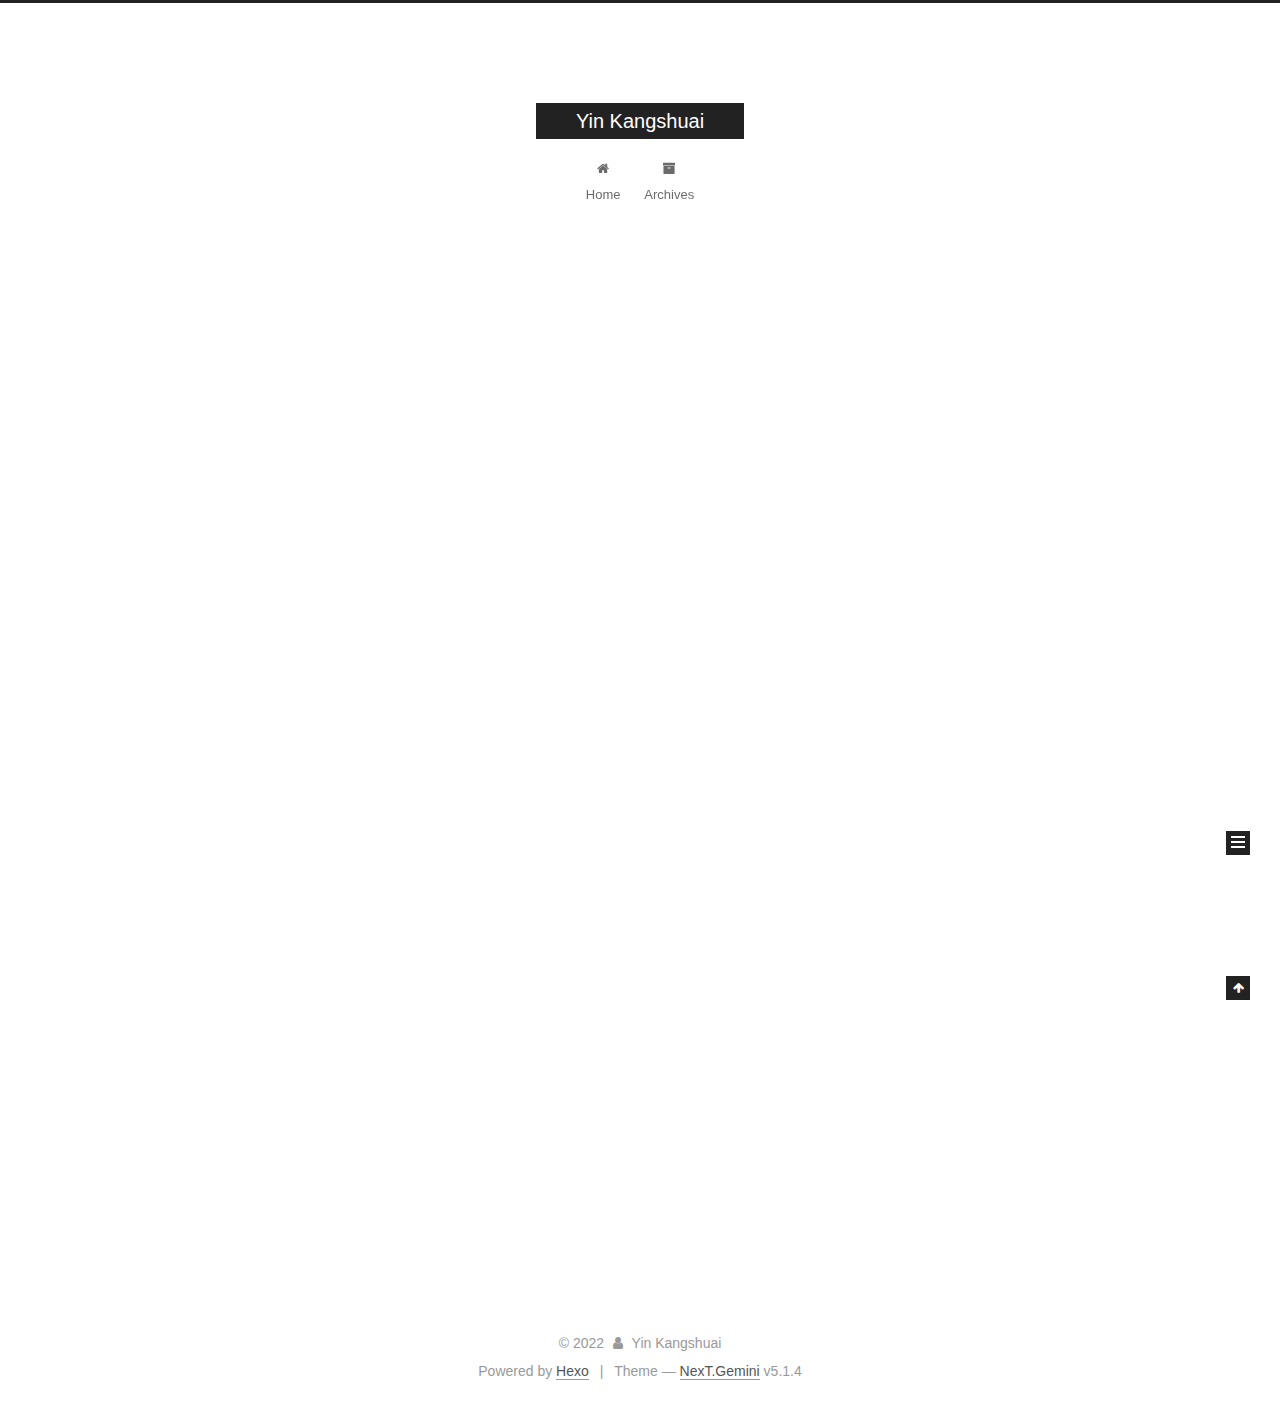
<file: index.html>
<!DOCTYPE html>



  


<html class="theme-next gemini use-motion" lang="zh-CN">
<head>
  <meta charset="UTF-8"/>
<meta http-equiv="X-UA-Compatible" content="IE=edge" />
<meta name="viewport" content="width=device-width, initial-scale=1, maximum-scale=1"/>
<meta name="theme-color" content="#222">









<meta http-equiv="Cache-Control" content="no-transform" />
<meta http-equiv="Cache-Control" content="no-siteapp" />
















  
  
  <link href="/lib/fancybox/source/jquery.fancybox.css?v=2.1.5" rel="stylesheet" type="text/css" />







<link href="/lib/font-awesome/css/font-awesome.min.css?v=4.6.2" rel="stylesheet" type="text/css" />

<link href="/css/main.css?v=5.1.4" rel="stylesheet" type="text/css" />


  <link rel="apple-touch-icon" sizes="180x180" href="/images/apple-touch-icon-next.png?v=5.1.4">


  <link rel="icon" type="image/png" sizes="32x32" href="/images/favicon-32x32-next.png?v=5.1.4">


  <link rel="icon" type="image/png" sizes="16x16" href="/images/favicon-16x16-next.png?v=5.1.4">


  <link rel="mask-icon" href="/images/logo.svg?v=5.1.4" color="#222">





  <meta name="keywords" content="Hexo, NexT" />










<meta property="og:type" content="website">
<meta property="og:title" content="Yin Kangshuai">
<meta property="og:url" content="http://example.com/index.html">
<meta property="og:site_name" content="Yin Kangshuai">
<meta property="og:locale" content="zh_CN">
<meta property="article:author" content="Yin Kangshuai">
<meta name="twitter:card" content="summary">



<script type="text/javascript" id="hexo.configurations">
  var NexT = window.NexT || {};
  var CONFIG = {
    root: '',
    scheme: 'Gemini',
    version: '5.1.4',
    sidebar: {"position":"left","display":"post","offset":12,"b2t":false,"scrollpercent":false,"onmobile":false},
    fancybox: true,
    tabs: true,
    motion: {"enable":true,"async":false,"transition":{"post_block":"fadeIn","post_header":"slideDownIn","post_body":"slideDownIn","coll_header":"slideLeftIn","sidebar":"slideUpIn"}},
    duoshuo: {
      userId: '0',
      author: 'Author'
    },
    algolia: {
      applicationID: '',
      apiKey: '',
      indexName: '',
      hits: {"per_page":10},
      labels: {"input_placeholder":"Search for Posts","hits_empty":"We didn't find any results for the search: ${query}","hits_stats":"${hits} results found in ${time} ms"}
    }
  };
</script>



  <link rel="canonical" href="http://example.com/"/>





  <title>Yin Kangshuai</title>
  








<meta name="generator" content="Hexo 6.3.0"></head>

<body itemscope itemtype="http://schema.org/WebPage" lang="zh-CN">

  
  
    
  

  <div class="container sidebar-position-left 
  page-home">
    <div class="headband"></div>

    <header id="header" class="header" itemscope itemtype="http://schema.org/WPHeader">
      <div class="header-inner"><div class="site-brand-wrapper">
  <div class="site-meta ">
    

    <div class="custom-logo-site-title">
      <a href="/"  class="brand" rel="start">
        <span class="logo-line-before"><i></i></span>
        <span class="site-title">Yin Kangshuai</span>
        <span class="logo-line-after"><i></i></span>
      </a>
    </div>
      
        <p class="site-subtitle"></p>
      
  </div>

  <div class="site-nav-toggle">
    <button>
      <span class="btn-bar"></span>
      <span class="btn-bar"></span>
      <span class="btn-bar"></span>
    </button>
  </div>
</div>

<nav class="site-nav">
  

  
    <ul id="menu" class="menu">
      
        
        <li class="menu-item menu-item-home">
          <a href="/%20" rel="section">
            
              <i class="menu-item-icon fa fa-fw fa-home"></i> <br />
            
            Home
          </a>
        </li>
      
        
        <li class="menu-item menu-item-archives">
          <a href="/archives/%20" rel="section">
            
              <i class="menu-item-icon fa fa-fw fa-archive"></i> <br />
            
            Archives
          </a>
        </li>
      

      
    </ul>
  

  
</nav>



 </div>
    </header>

    <main id="main" class="main">
      <div class="main-inner">
        <div class="content-wrap">
          <div id="content" class="content">
            
  <section id="posts" class="posts-expand">
    
      

  

  
  
  

  <article class="post post-type-normal" itemscope itemtype="http://schema.org/Article">
  
  
  
  <div class="post-block">
    <link itemprop="mainEntityOfPage" href="http://example.com/2022/12/26/hello-world/">

    <span hidden itemprop="author" itemscope itemtype="http://schema.org/Person">
      <meta itemprop="name" content="">
      <meta itemprop="description" content="">
      <meta itemprop="image" content="/images/avatar.gif">
    </span>

    <span hidden itemprop="publisher" itemscope itemtype="http://schema.org/Organization">
      <meta itemprop="name" content="Yin Kangshuai">
    </span>

    
      <header class="post-header">

        
        
          <h1 class="post-title" itemprop="name headline">
                
                <a class="post-title-link" href="/2022/12/26/hello-world/" itemprop="url">Hello World</a></h1>
        

        <div class="post-meta">
          <span class="post-time">
            
              <span class="post-meta-item-icon">
                <i class="fa fa-calendar-o"></i>
              </span>
              
                <span class="post-meta-item-text">Posted on</span>
              
              <time title="Post created" itemprop="dateCreated datePublished" datetime="2022-12-26T20:37:25+08:00">
                2022-12-26
              </time>
            

            

            
          </span>

          

          
            
          

          
          

          

          

          

        </div>
      </header>
    

    
    
    
    <div class="post-body" itemprop="articleBody">

      
      

      
        
          
            <p>Welcome to <a target="_blank" rel="noopener" href="https://hexo.io/">Hexo</a>! This is your very first post. Check <a target="_blank" rel="noopener" href="https://hexo.io/docs/">documentation</a> for more info. If you get any problems when using Hexo, you can find the answer in <a target="_blank" rel="noopener" href="https://hexo.io/docs/troubleshooting.html">troubleshooting</a> or you can ask me on <a target="_blank" rel="noopener" href="https://github.com/hexojs/hexo/issues">GitHub</a>.</p>
<h2 id="Quick-Start"><a href="#Quick-Start" class="headerlink" title="Quick Start"></a>Quick Start</h2><h3 id="Create-a-new-post"><a href="#Create-a-new-post" class="headerlink" title="Create a new post"></a>Create a new post</h3><figure class="highlight bash"><table><tr><td class="gutter"><pre><span class="line">1</span><br></pre></td><td class="code"><pre><span class="line">$ hexo new <span class="string">&quot;My New Post&quot;</span></span><br></pre></td></tr></table></figure>

<p>More info: <a target="_blank" rel="noopener" href="https://hexo.io/docs/writing.html">Writing</a></p>
<h3 id="Run-server"><a href="#Run-server" class="headerlink" title="Run server"></a>Run server</h3><figure class="highlight bash"><table><tr><td class="gutter"><pre><span class="line">1</span><br></pre></td><td class="code"><pre><span class="line">$ hexo server</span><br></pre></td></tr></table></figure>

<p>More info: <a target="_blank" rel="noopener" href="https://hexo.io/docs/server.html">Server</a></p>
<h3 id="Generate-static-files"><a href="#Generate-static-files" class="headerlink" title="Generate static files"></a>Generate static files</h3><figure class="highlight bash"><table><tr><td class="gutter"><pre><span class="line">1</span><br></pre></td><td class="code"><pre><span class="line">$ hexo generate</span><br></pre></td></tr></table></figure>

<p>More info: <a target="_blank" rel="noopener" href="https://hexo.io/docs/generating.html">Generating</a></p>
<h3 id="Deploy-to-remote-sites"><a href="#Deploy-to-remote-sites" class="headerlink" title="Deploy to remote sites"></a>Deploy to remote sites</h3><figure class="highlight bash"><table><tr><td class="gutter"><pre><span class="line">1</span><br></pre></td><td class="code"><pre><span class="line">$ hexo deploy</span><br></pre></td></tr></table></figure>

<p>More info: <a target="_blank" rel="noopener" href="https://hexo.io/docs/one-command-deployment.html">Deployment</a></p>

          
        
      
    </div>
    
    
    

    

    

    

    <footer class="post-footer">
      

      

      

      
      
        <div class="post-eof"></div>
      
    </footer>
  </div>
  
  
  
  </article>


    
  </section>

  


          </div>
          


          

        </div>
        
          
  
  <div class="sidebar-toggle">
    <div class="sidebar-toggle-line-wrap">
      <span class="sidebar-toggle-line sidebar-toggle-line-first"></span>
      <span class="sidebar-toggle-line sidebar-toggle-line-middle"></span>
      <span class="sidebar-toggle-line sidebar-toggle-line-last"></span>
    </div>
  </div>

  <aside id="sidebar" class="sidebar">
    
    <div class="sidebar-inner">

      

      

      <section class="site-overview-wrap sidebar-panel sidebar-panel-active">
        <div class="site-overview">
          <div class="site-author motion-element" itemprop="author" itemscope itemtype="http://schema.org/Person">
            
              <p class="site-author-name" itemprop="name"></p>
              <p class="site-description motion-element" itemprop="description"></p>
          </div>

          <nav class="site-state motion-element">

            
              <div class="site-state-item site-state-posts">
              
                <a href="/archives/%20%7C%7C%20archive">
              
                  <span class="site-state-item-count">1</span>
                  <span class="site-state-item-name">posts</span>
                </a>
              </div>
            

            

            

          </nav>

          

          

          
          

          
          

          

        </div>
      </section>

      

      

    </div>
  </aside>


        
      </div>
    </main>

    <footer id="footer" class="footer">
      <div class="footer-inner">
        <div class="copyright">&copy; <span itemprop="copyrightYear">2022</span>
  <span class="with-love">
    <i class="fa fa-user"></i>
  </span>
  <span class="author" itemprop="copyrightHolder">Yin Kangshuai</span>

  
</div>


  <div class="powered-by">Powered by <a class="theme-link" target="_blank" href="https://hexo.io">Hexo</a></div>



  <span class="post-meta-divider">|</span>



  <div class="theme-info">Theme &mdash; <a class="theme-link" target="_blank" href="https://github.com/iissnan/hexo-theme-next">NexT.Gemini</a> v5.1.4</div>




        







        
      </div>
    </footer>

    
      <div class="back-to-top">
        <i class="fa fa-arrow-up"></i>
        
      </div>
    

    

  </div>

  

<script type="text/javascript">
  if (Object.prototype.toString.call(window.Promise) !== '[object Function]') {
    window.Promise = null;
  }
</script>









  












  
  
    <script type="text/javascript" src="/lib/jquery/index.js?v=2.1.3"></script>
  

  
  
    <script type="text/javascript" src="/lib/fastclick/lib/fastclick.min.js?v=1.0.6"></script>
  

  
  
    <script type="text/javascript" src="/lib/jquery_lazyload/jquery.lazyload.js?v=1.9.7"></script>
  

  
  
    <script type="text/javascript" src="/lib/velocity/velocity.min.js?v=1.2.1"></script>
  

  
  
    <script type="text/javascript" src="/lib/velocity/velocity.ui.min.js?v=1.2.1"></script>
  

  
  
    <script type="text/javascript" src="/lib/fancybox/source/jquery.fancybox.pack.js?v=2.1.5"></script>
  


  


  <script type="text/javascript" src="/js/src/utils.js?v=5.1.4"></script>

  <script type="text/javascript" src="/js/src/motion.js?v=5.1.4"></script>



  
  


  <script type="text/javascript" src="/js/src/affix.js?v=5.1.4"></script>

  <script type="text/javascript" src="/js/src/schemes/pisces.js?v=5.1.4"></script>



  

  


  <script type="text/javascript" src="/js/src/bootstrap.js?v=5.1.4"></script>



  


  




	





  





  












  





  

  

  

  
  

  

  

  

</body>
</html>
</file>
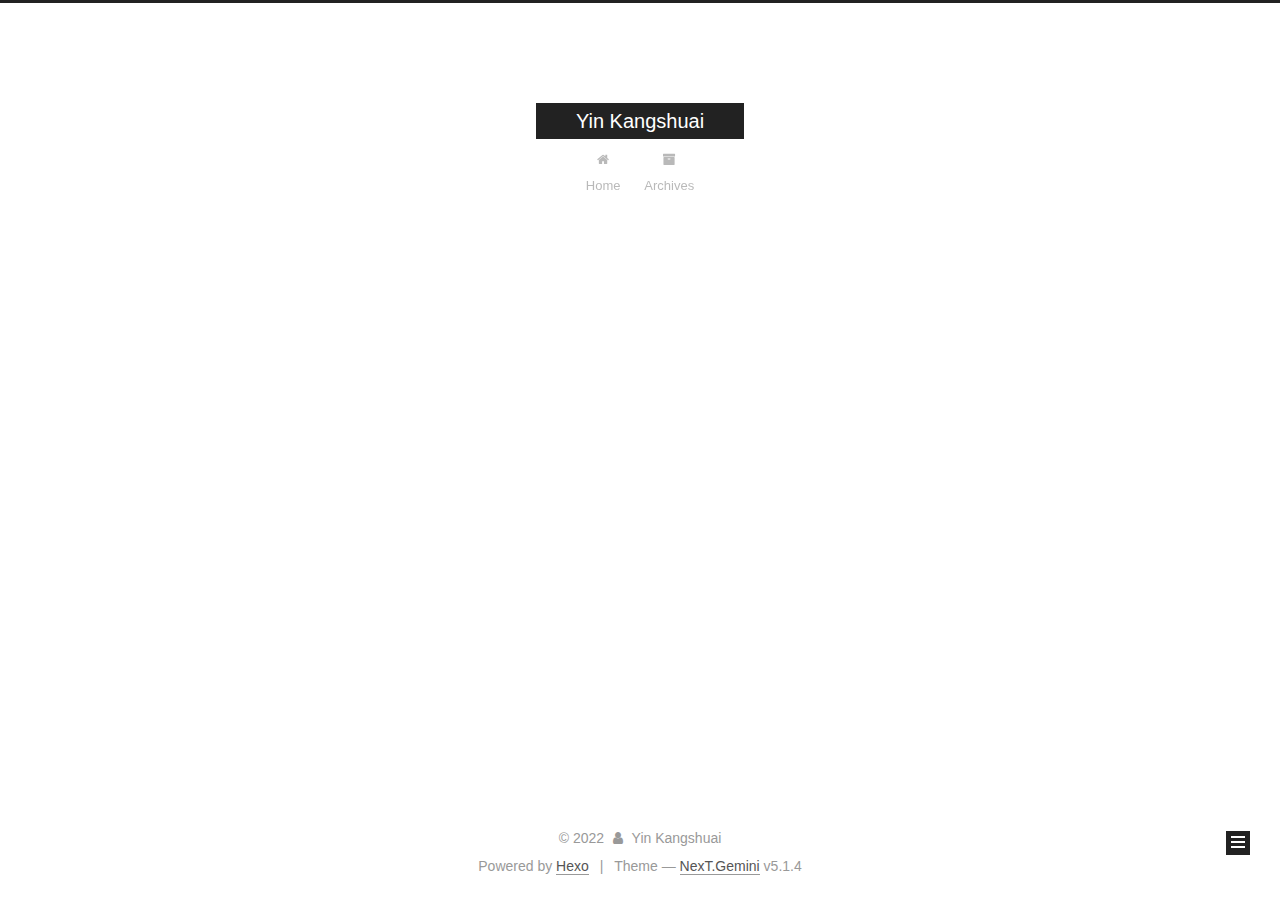
<file: archives/index.html>
<!DOCTYPE html>



  


<html class="theme-next gemini use-motion" lang="zh-CN">
<head>
  <meta charset="UTF-8"/>
<meta http-equiv="X-UA-Compatible" content="IE=edge" />
<meta name="viewport" content="width=device-width, initial-scale=1, maximum-scale=1"/>
<meta name="theme-color" content="#222">









<meta http-equiv="Cache-Control" content="no-transform" />
<meta http-equiv="Cache-Control" content="no-siteapp" />
















  
  
  <link href="/lib/fancybox/source/jquery.fancybox.css?v=2.1.5" rel="stylesheet" type="text/css" />







<link href="/lib/font-awesome/css/font-awesome.min.css?v=4.6.2" rel="stylesheet" type="text/css" />

<link href="/css/main.css?v=5.1.4" rel="stylesheet" type="text/css" />


  <link rel="apple-touch-icon" sizes="180x180" href="/images/apple-touch-icon-next.png?v=5.1.4">


  <link rel="icon" type="image/png" sizes="32x32" href="/images/favicon-32x32-next.png?v=5.1.4">


  <link rel="icon" type="image/png" sizes="16x16" href="/images/favicon-16x16-next.png?v=5.1.4">


  <link rel="mask-icon" href="/images/logo.svg?v=5.1.4" color="#222">





  <meta name="keywords" content="Hexo, NexT" />










<meta property="og:type" content="website">
<meta property="og:title" content="Yin Kangshuai">
<meta property="og:url" content="http://example.com/archives/index.html">
<meta property="og:site_name" content="Yin Kangshuai">
<meta property="og:locale" content="zh_CN">
<meta property="article:author" content="Yin Kangshuai">
<meta name="twitter:card" content="summary">



<script type="text/javascript" id="hexo.configurations">
  var NexT = window.NexT || {};
  var CONFIG = {
    root: '',
    scheme: 'Gemini',
    version: '5.1.4',
    sidebar: {"position":"left","display":"post","offset":12,"b2t":false,"scrollpercent":false,"onmobile":false},
    fancybox: true,
    tabs: true,
    motion: {"enable":true,"async":false,"transition":{"post_block":"fadeIn","post_header":"slideDownIn","post_body":"slideDownIn","coll_header":"slideLeftIn","sidebar":"slideUpIn"}},
    duoshuo: {
      userId: '0',
      author: 'Author'
    },
    algolia: {
      applicationID: '',
      apiKey: '',
      indexName: '',
      hits: {"per_page":10},
      labels: {"input_placeholder":"Search for Posts","hits_empty":"We didn't find any results for the search: ${query}","hits_stats":"${hits} results found in ${time} ms"}
    }
  };
</script>



  <link rel="canonical" href="http://example.com/archives/"/>





  <title>Archive | Yin Kangshuai</title>
  








<meta name="generator" content="Hexo 6.3.0"></head>

<body itemscope itemtype="http://schema.org/WebPage" lang="zh-CN">

  
  
    
  

  <div class="container sidebar-position-left page-archive">
    <div class="headband"></div>

    <header id="header" class="header" itemscope itemtype="http://schema.org/WPHeader">
      <div class="header-inner"><div class="site-brand-wrapper">
  <div class="site-meta ">
    

    <div class="custom-logo-site-title">
      <a href="/"  class="brand" rel="start">
        <span class="logo-line-before"><i></i></span>
        <span class="site-title">Yin Kangshuai</span>
        <span class="logo-line-after"><i></i></span>
      </a>
    </div>
      
        <p class="site-subtitle"></p>
      
  </div>

  <div class="site-nav-toggle">
    <button>
      <span class="btn-bar"></span>
      <span class="btn-bar"></span>
      <span class="btn-bar"></span>
    </button>
  </div>
</div>

<nav class="site-nav">
  

  
    <ul id="menu" class="menu">
      
        
        <li class="menu-item menu-item-home">
          <a href="/%20" rel="section">
            
              <i class="menu-item-icon fa fa-fw fa-home"></i> <br />
            
            Home
          </a>
        </li>
      
        
        <li class="menu-item menu-item-archives">
          <a href="/archives/%20" rel="section">
            
              <i class="menu-item-icon fa fa-fw fa-archive"></i> <br />
            
            Archives
          </a>
        </li>
      

      
    </ul>
  

  
</nav>



 </div>
    </header>

    <main id="main" class="main">
      <div class="main-inner">
        <div class="content-wrap">
          <div id="content" class="content">
            

  
  
  
  <div class="post-block archive">
    <div id="posts" class="posts-collapse">
      <span class="archive-move-on"></span>

      <span class="archive-page-counter">
        
        
        
          
        
        Um..! 1 post. Keep on posting.
      </span>

      

        
        
        

        
          
          <div class="collection-title">
            <h1 class="archive-year" id="archive-year-2022">2022</h1>
          </div>
        
        

        

  <article class="post post-type-normal" itemscope itemtype="http://schema.org/Article">
    <header class="post-header">

      <h2 class="post-title">
        
            <a class="post-title-link" href="/2022/12/26/hello-world/" itemprop="url">
              
                <span itemprop="name">Hello World</span>
              
            </a>
        
      </h2>

      <div class="post-meta">
        <time class="post-time" itemprop="dateCreated"
              datetime="2022-12-26T20:37:25+08:00"
              content="2022-12-26" >
          12-26
        </time>
      </div>

    </header>
  </article>



      

    </div>
  </div>
  
  
  

  



          </div>
          


          

        </div>
        
          
  
  <div class="sidebar-toggle">
    <div class="sidebar-toggle-line-wrap">
      <span class="sidebar-toggle-line sidebar-toggle-line-first"></span>
      <span class="sidebar-toggle-line sidebar-toggle-line-middle"></span>
      <span class="sidebar-toggle-line sidebar-toggle-line-last"></span>
    </div>
  </div>

  <aside id="sidebar" class="sidebar">
    
    <div class="sidebar-inner">

      

      

      <section class="site-overview-wrap sidebar-panel sidebar-panel-active">
        <div class="site-overview">
          <div class="site-author motion-element" itemprop="author" itemscope itemtype="http://schema.org/Person">
            
              <p class="site-author-name" itemprop="name"></p>
              <p class="site-description motion-element" itemprop="description"></p>
          </div>

          <nav class="site-state motion-element">

            
              <div class="site-state-item site-state-posts">
              
                <a href="/archives/%20%7C%7C%20archive">
              
                  <span class="site-state-item-count">1</span>
                  <span class="site-state-item-name">posts</span>
                </a>
              </div>
            

            

            

          </nav>

          

          

          
          

          
          

          

        </div>
      </section>

      

      

    </div>
  </aside>


        
      </div>
    </main>

    <footer id="footer" class="footer">
      <div class="footer-inner">
        <div class="copyright">&copy; <span itemprop="copyrightYear">2022</span>
  <span class="with-love">
    <i class="fa fa-user"></i>
  </span>
  <span class="author" itemprop="copyrightHolder">Yin Kangshuai</span>

  
</div>


  <div class="powered-by">Powered by <a class="theme-link" target="_blank" href="https://hexo.io">Hexo</a></div>



  <span class="post-meta-divider">|</span>



  <div class="theme-info">Theme &mdash; <a class="theme-link" target="_blank" href="https://github.com/iissnan/hexo-theme-next">NexT.Gemini</a> v5.1.4</div>




        







        
      </div>
    </footer>

    
      <div class="back-to-top">
        <i class="fa fa-arrow-up"></i>
        
      </div>
    

    

  </div>

  

<script type="text/javascript">
  if (Object.prototype.toString.call(window.Promise) !== '[object Function]') {
    window.Promise = null;
  }
</script>









  












  
  
    <script type="text/javascript" src="/lib/jquery/index.js?v=2.1.3"></script>
  

  
  
    <script type="text/javascript" src="/lib/fastclick/lib/fastclick.min.js?v=1.0.6"></script>
  

  
  
    <script type="text/javascript" src="/lib/jquery_lazyload/jquery.lazyload.js?v=1.9.7"></script>
  

  
  
    <script type="text/javascript" src="/lib/velocity/velocity.min.js?v=1.2.1"></script>
  

  
  
    <script type="text/javascript" src="/lib/velocity/velocity.ui.min.js?v=1.2.1"></script>
  

  
  
    <script type="text/javascript" src="/lib/fancybox/source/jquery.fancybox.pack.js?v=2.1.5"></script>
  


  


  <script type="text/javascript" src="/js/src/utils.js?v=5.1.4"></script>

  <script type="text/javascript" src="/js/src/motion.js?v=5.1.4"></script>



  
  


  <script type="text/javascript" src="/js/src/affix.js?v=5.1.4"></script>

  <script type="text/javascript" src="/js/src/schemes/pisces.js?v=5.1.4"></script>



  

  


  <script type="text/javascript" src="/js/src/bootstrap.js?v=5.1.4"></script>



  


  




	





  





  












  





  

  

  

  
  

  

  

  

</body>
</html>
</file>
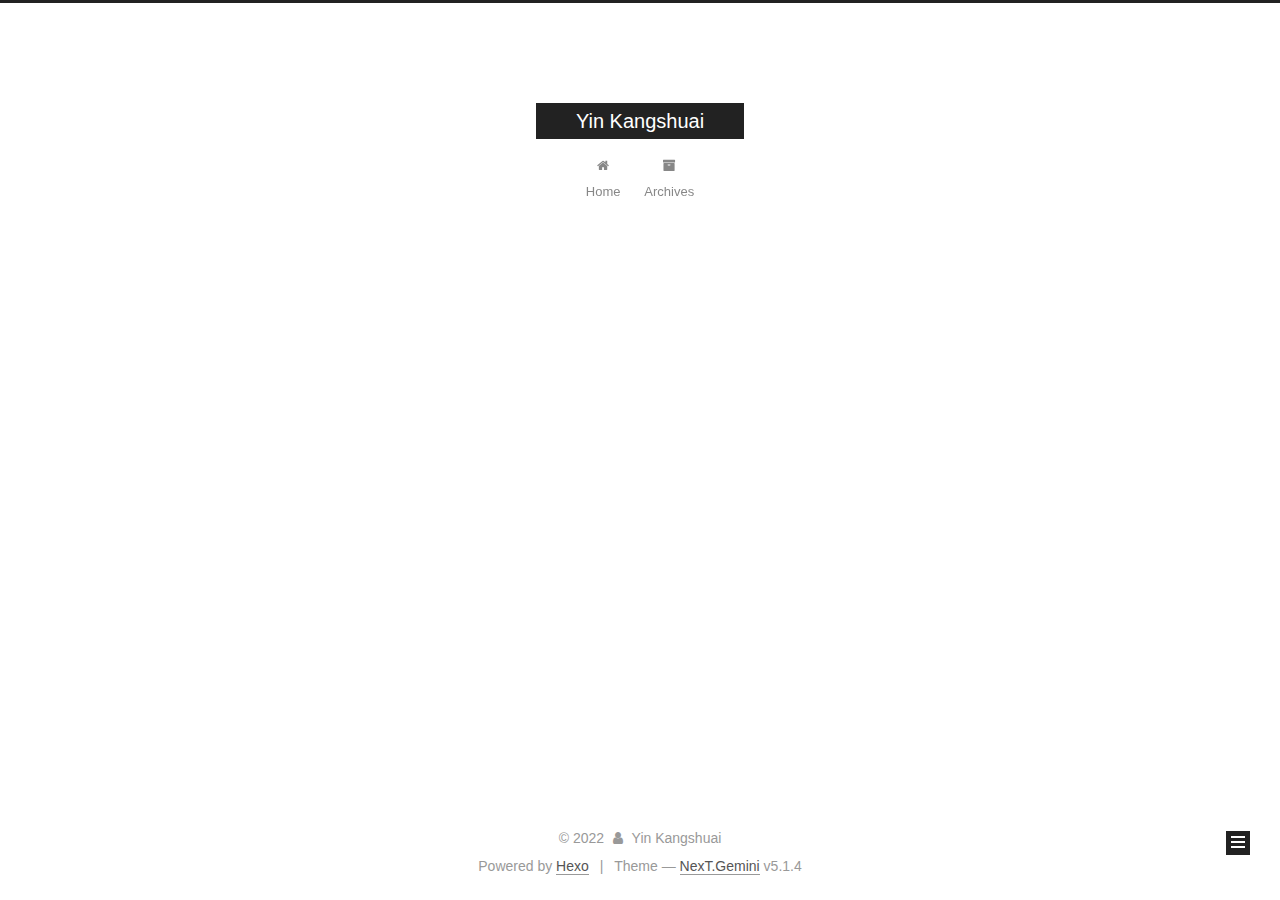
<file: archives/2022/index.html>
<!DOCTYPE html>



  


<html class="theme-next gemini use-motion" lang="zh-CN">
<head>
  <meta charset="UTF-8"/>
<meta http-equiv="X-UA-Compatible" content="IE=edge" />
<meta name="viewport" content="width=device-width, initial-scale=1, maximum-scale=1"/>
<meta name="theme-color" content="#222">









<meta http-equiv="Cache-Control" content="no-transform" />
<meta http-equiv="Cache-Control" content="no-siteapp" />
















  
  
  <link href="/lib/fancybox/source/jquery.fancybox.css?v=2.1.5" rel="stylesheet" type="text/css" />







<link href="/lib/font-awesome/css/font-awesome.min.css?v=4.6.2" rel="stylesheet" type="text/css" />

<link href="/css/main.css?v=5.1.4" rel="stylesheet" type="text/css" />


  <link rel="apple-touch-icon" sizes="180x180" href="/images/apple-touch-icon-next.png?v=5.1.4">


  <link rel="icon" type="image/png" sizes="32x32" href="/images/favicon-32x32-next.png?v=5.1.4">


  <link rel="icon" type="image/png" sizes="16x16" href="/images/favicon-16x16-next.png?v=5.1.4">


  <link rel="mask-icon" href="/images/logo.svg?v=5.1.4" color="#222">





  <meta name="keywords" content="Hexo, NexT" />










<meta property="og:type" content="website">
<meta property="og:title" content="Yin Kangshuai">
<meta property="og:url" content="http://example.com/archives/2022/index.html">
<meta property="og:site_name" content="Yin Kangshuai">
<meta property="og:locale" content="zh_CN">
<meta property="article:author" content="Yin Kangshuai">
<meta name="twitter:card" content="summary">



<script type="text/javascript" id="hexo.configurations">
  var NexT = window.NexT || {};
  var CONFIG = {
    root: '',
    scheme: 'Gemini',
    version: '5.1.4',
    sidebar: {"position":"left","display":"post","offset":12,"b2t":false,"scrollpercent":false,"onmobile":false},
    fancybox: true,
    tabs: true,
    motion: {"enable":true,"async":false,"transition":{"post_block":"fadeIn","post_header":"slideDownIn","post_body":"slideDownIn","coll_header":"slideLeftIn","sidebar":"slideUpIn"}},
    duoshuo: {
      userId: '0',
      author: 'Author'
    },
    algolia: {
      applicationID: '',
      apiKey: '',
      indexName: '',
      hits: {"per_page":10},
      labels: {"input_placeholder":"Search for Posts","hits_empty":"We didn't find any results for the search: ${query}","hits_stats":"${hits} results found in ${time} ms"}
    }
  };
</script>



  <link rel="canonical" href="http://example.com/archives/2022/"/>





  <title>Archive | Yin Kangshuai</title>
  








<meta name="generator" content="Hexo 6.3.0"></head>

<body itemscope itemtype="http://schema.org/WebPage" lang="zh-CN">

  
  
    
  

  <div class="container sidebar-position-left page-archive">
    <div class="headband"></div>

    <header id="header" class="header" itemscope itemtype="http://schema.org/WPHeader">
      <div class="header-inner"><div class="site-brand-wrapper">
  <div class="site-meta ">
    

    <div class="custom-logo-site-title">
      <a href="/"  class="brand" rel="start">
        <span class="logo-line-before"><i></i></span>
        <span class="site-title">Yin Kangshuai</span>
        <span class="logo-line-after"><i></i></span>
      </a>
    </div>
      
        <p class="site-subtitle"></p>
      
  </div>

  <div class="site-nav-toggle">
    <button>
      <span class="btn-bar"></span>
      <span class="btn-bar"></span>
      <span class="btn-bar"></span>
    </button>
  </div>
</div>

<nav class="site-nav">
  

  
    <ul id="menu" class="menu">
      
        
        <li class="menu-item menu-item-home">
          <a href="/%20" rel="section">
            
              <i class="menu-item-icon fa fa-fw fa-home"></i> <br />
            
            Home
          </a>
        </li>
      
        
        <li class="menu-item menu-item-archives">
          <a href="/archives/%20" rel="section">
            
              <i class="menu-item-icon fa fa-fw fa-archive"></i> <br />
            
            Archives
          </a>
        </li>
      

      
    </ul>
  

  
</nav>



 </div>
    </header>

    <main id="main" class="main">
      <div class="main-inner">
        <div class="content-wrap">
          <div id="content" class="content">
            

  
  
  
  <div class="post-block archive">
    <div id="posts" class="posts-collapse">
      <span class="archive-move-on"></span>

      <span class="archive-page-counter">
        
        
        
          
        
        Um..! 1 post. Keep on posting.
      </span>

      

        
        
        

        
          
          <div class="collection-title">
            <h1 class="archive-year" id="archive-year-2022">2022</h1>
          </div>
        
        

        

  <article class="post post-type-normal" itemscope itemtype="http://schema.org/Article">
    <header class="post-header">

      <h2 class="post-title">
        
            <a class="post-title-link" href="/2022/12/26/hello-world/" itemprop="url">
              
                <span itemprop="name">Hello World</span>
              
            </a>
        
      </h2>

      <div class="post-meta">
        <time class="post-time" itemprop="dateCreated"
              datetime="2022-12-26T20:37:25+08:00"
              content="2022-12-26" >
          12-26
        </time>
      </div>

    </header>
  </article>



      

    </div>
  </div>
  
  
  

  



          </div>
          


          

        </div>
        
          
  
  <div class="sidebar-toggle">
    <div class="sidebar-toggle-line-wrap">
      <span class="sidebar-toggle-line sidebar-toggle-line-first"></span>
      <span class="sidebar-toggle-line sidebar-toggle-line-middle"></span>
      <span class="sidebar-toggle-line sidebar-toggle-line-last"></span>
    </div>
  </div>

  <aside id="sidebar" class="sidebar">
    
    <div class="sidebar-inner">

      

      

      <section class="site-overview-wrap sidebar-panel sidebar-panel-active">
        <div class="site-overview">
          <div class="site-author motion-element" itemprop="author" itemscope itemtype="http://schema.org/Person">
            
              <p class="site-author-name" itemprop="name"></p>
              <p class="site-description motion-element" itemprop="description"></p>
          </div>

          <nav class="site-state motion-element">

            
              <div class="site-state-item site-state-posts">
              
                <a href="/archives/%20%7C%7C%20archive">
              
                  <span class="site-state-item-count">1</span>
                  <span class="site-state-item-name">posts</span>
                </a>
              </div>
            

            

            

          </nav>

          

          

          
          

          
          

          

        </div>
      </section>

      

      

    </div>
  </aside>


        
      </div>
    </main>

    <footer id="footer" class="footer">
      <div class="footer-inner">
        <div class="copyright">&copy; <span itemprop="copyrightYear">2022</span>
  <span class="with-love">
    <i class="fa fa-user"></i>
  </span>
  <span class="author" itemprop="copyrightHolder">Yin Kangshuai</span>

  
</div>


  <div class="powered-by">Powered by <a class="theme-link" target="_blank" href="https://hexo.io">Hexo</a></div>



  <span class="post-meta-divider">|</span>



  <div class="theme-info">Theme &mdash; <a class="theme-link" target="_blank" href="https://github.com/iissnan/hexo-theme-next">NexT.Gemini</a> v5.1.4</div>




        







        
      </div>
    </footer>

    
      <div class="back-to-top">
        <i class="fa fa-arrow-up"></i>
        
      </div>
    

    

  </div>

  

<script type="text/javascript">
  if (Object.prototype.toString.call(window.Promise) !== '[object Function]') {
    window.Promise = null;
  }
</script>









  












  
  
    <script type="text/javascript" src="/lib/jquery/index.js?v=2.1.3"></script>
  

  
  
    <script type="text/javascript" src="/lib/fastclick/lib/fastclick.min.js?v=1.0.6"></script>
  

  
  
    <script type="text/javascript" src="/lib/jquery_lazyload/jquery.lazyload.js?v=1.9.7"></script>
  

  
  
    <script type="text/javascript" src="/lib/velocity/velocity.min.js?v=1.2.1"></script>
  

  
  
    <script type="text/javascript" src="/lib/velocity/velocity.ui.min.js?v=1.2.1"></script>
  

  
  
    <script type="text/javascript" src="/lib/fancybox/source/jquery.fancybox.pack.js?v=2.1.5"></script>
  


  


  <script type="text/javascript" src="/js/src/utils.js?v=5.1.4"></script>

  <script type="text/javascript" src="/js/src/motion.js?v=5.1.4"></script>



  
  


  <script type="text/javascript" src="/js/src/affix.js?v=5.1.4"></script>

  <script type="text/javascript" src="/js/src/schemes/pisces.js?v=5.1.4"></script>



  

  


  <script type="text/javascript" src="/js/src/bootstrap.js?v=5.1.4"></script>



  


  




	





  





  












  





  

  

  

  
  

  

  

  

</body>
</html>
</file>
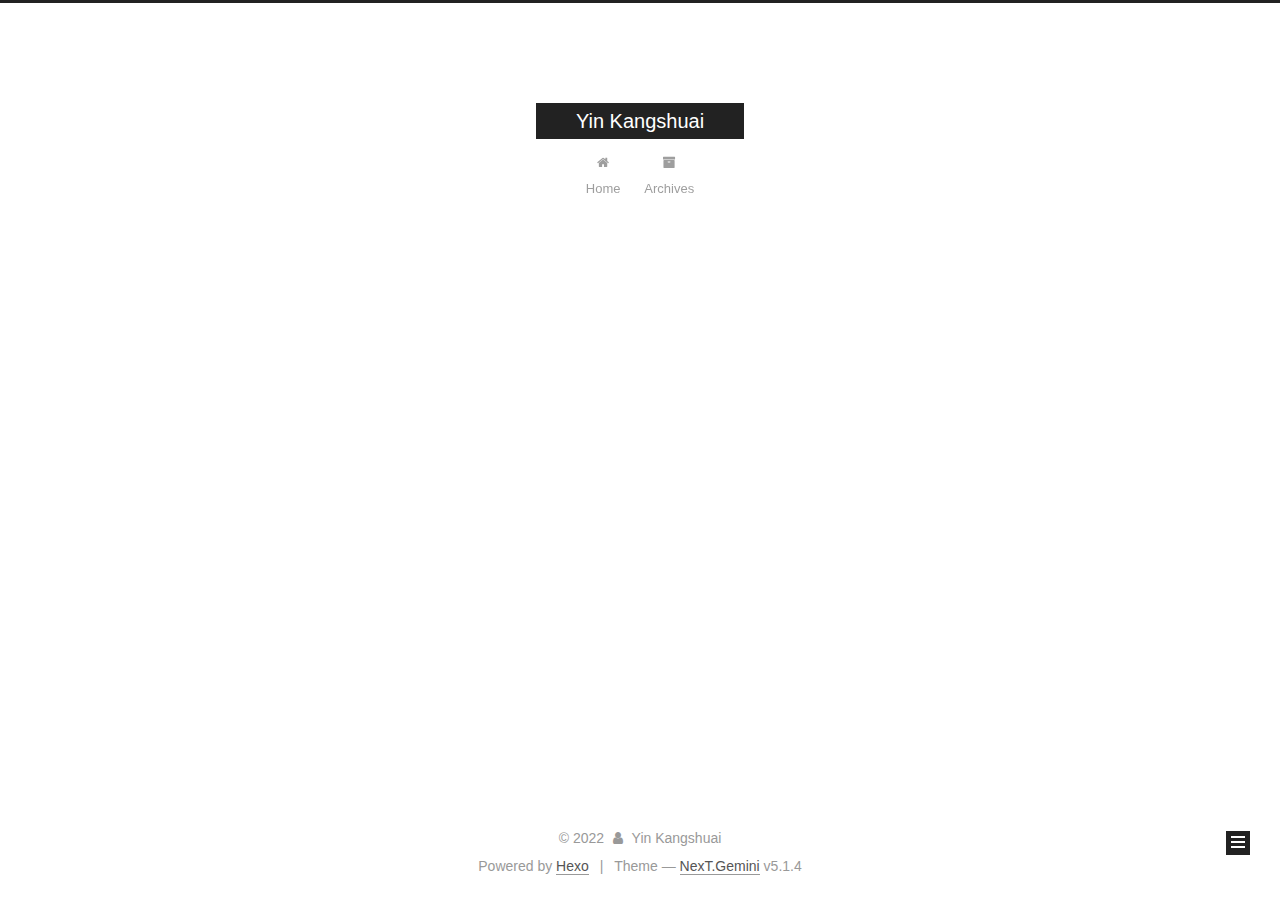
<file: archives/2022/12/index.html>
<!DOCTYPE html>



  


<html class="theme-next gemini use-motion" lang="zh-CN">
<head>
  <meta charset="UTF-8"/>
<meta http-equiv="X-UA-Compatible" content="IE=edge" />
<meta name="viewport" content="width=device-width, initial-scale=1, maximum-scale=1"/>
<meta name="theme-color" content="#222">









<meta http-equiv="Cache-Control" content="no-transform" />
<meta http-equiv="Cache-Control" content="no-siteapp" />
















  
  
  <link href="/lib/fancybox/source/jquery.fancybox.css?v=2.1.5" rel="stylesheet" type="text/css" />







<link href="/lib/font-awesome/css/font-awesome.min.css?v=4.6.2" rel="stylesheet" type="text/css" />

<link href="/css/main.css?v=5.1.4" rel="stylesheet" type="text/css" />


  <link rel="apple-touch-icon" sizes="180x180" href="/images/apple-touch-icon-next.png?v=5.1.4">


  <link rel="icon" type="image/png" sizes="32x32" href="/images/favicon-32x32-next.png?v=5.1.4">


  <link rel="icon" type="image/png" sizes="16x16" href="/images/favicon-16x16-next.png?v=5.1.4">


  <link rel="mask-icon" href="/images/logo.svg?v=5.1.4" color="#222">





  <meta name="keywords" content="Hexo, NexT" />










<meta property="og:type" content="website">
<meta property="og:title" content="Yin Kangshuai">
<meta property="og:url" content="http://example.com/archives/2022/12/index.html">
<meta property="og:site_name" content="Yin Kangshuai">
<meta property="og:locale" content="zh_CN">
<meta property="article:author" content="Yin Kangshuai">
<meta name="twitter:card" content="summary">



<script type="text/javascript" id="hexo.configurations">
  var NexT = window.NexT || {};
  var CONFIG = {
    root: '',
    scheme: 'Gemini',
    version: '5.1.4',
    sidebar: {"position":"left","display":"post","offset":12,"b2t":false,"scrollpercent":false,"onmobile":false},
    fancybox: true,
    tabs: true,
    motion: {"enable":true,"async":false,"transition":{"post_block":"fadeIn","post_header":"slideDownIn","post_body":"slideDownIn","coll_header":"slideLeftIn","sidebar":"slideUpIn"}},
    duoshuo: {
      userId: '0',
      author: 'Author'
    },
    algolia: {
      applicationID: '',
      apiKey: '',
      indexName: '',
      hits: {"per_page":10},
      labels: {"input_placeholder":"Search for Posts","hits_empty":"We didn't find any results for the search: ${query}","hits_stats":"${hits} results found in ${time} ms"}
    }
  };
</script>



  <link rel="canonical" href="http://example.com/archives/2022/12/"/>





  <title>Archive | Yin Kangshuai</title>
  








<meta name="generator" content="Hexo 6.3.0"></head>

<body itemscope itemtype="http://schema.org/WebPage" lang="zh-CN">

  
  
    
  

  <div class="container sidebar-position-left page-archive">
    <div class="headband"></div>

    <header id="header" class="header" itemscope itemtype="http://schema.org/WPHeader">
      <div class="header-inner"><div class="site-brand-wrapper">
  <div class="site-meta ">
    

    <div class="custom-logo-site-title">
      <a href="/"  class="brand" rel="start">
        <span class="logo-line-before"><i></i></span>
        <span class="site-title">Yin Kangshuai</span>
        <span class="logo-line-after"><i></i></span>
      </a>
    </div>
      
        <p class="site-subtitle"></p>
      
  </div>

  <div class="site-nav-toggle">
    <button>
      <span class="btn-bar"></span>
      <span class="btn-bar"></span>
      <span class="btn-bar"></span>
    </button>
  </div>
</div>

<nav class="site-nav">
  

  
    <ul id="menu" class="menu">
      
        
        <li class="menu-item menu-item-home">
          <a href="/%20" rel="section">
            
              <i class="menu-item-icon fa fa-fw fa-home"></i> <br />
            
            Home
          </a>
        </li>
      
        
        <li class="menu-item menu-item-archives">
          <a href="/archives/%20" rel="section">
            
              <i class="menu-item-icon fa fa-fw fa-archive"></i> <br />
            
            Archives
          </a>
        </li>
      

      
    </ul>
  

  
</nav>



 </div>
    </header>

    <main id="main" class="main">
      <div class="main-inner">
        <div class="content-wrap">
          <div id="content" class="content">
            

  
  
  
  <div class="post-block archive">
    <div id="posts" class="posts-collapse">
      <span class="archive-move-on"></span>

      <span class="archive-page-counter">
        
        
        
          
        
        Um..! 1 post. Keep on posting.
      </span>

      

        
        
        

        
          
          <div class="collection-title">
            <h1 class="archive-year" id="archive-year-2022">2022</h1>
          </div>
        
        

        

  <article class="post post-type-normal" itemscope itemtype="http://schema.org/Article">
    <header class="post-header">

      <h2 class="post-title">
        
            <a class="post-title-link" href="/2022/12/26/hello-world/" itemprop="url">
              
                <span itemprop="name">Hello World</span>
              
            </a>
        
      </h2>

      <div class="post-meta">
        <time class="post-time" itemprop="dateCreated"
              datetime="2022-12-26T20:37:25+08:00"
              content="2022-12-26" >
          12-26
        </time>
      </div>

    </header>
  </article>



      

    </div>
  </div>
  
  
  

  



          </div>
          


          

        </div>
        
          
  
  <div class="sidebar-toggle">
    <div class="sidebar-toggle-line-wrap">
      <span class="sidebar-toggle-line sidebar-toggle-line-first"></span>
      <span class="sidebar-toggle-line sidebar-toggle-line-middle"></span>
      <span class="sidebar-toggle-line sidebar-toggle-line-last"></span>
    </div>
  </div>

  <aside id="sidebar" class="sidebar">
    
    <div class="sidebar-inner">

      

      

      <section class="site-overview-wrap sidebar-panel sidebar-panel-active">
        <div class="site-overview">
          <div class="site-author motion-element" itemprop="author" itemscope itemtype="http://schema.org/Person">
            
              <p class="site-author-name" itemprop="name"></p>
              <p class="site-description motion-element" itemprop="description"></p>
          </div>

          <nav class="site-state motion-element">

            
              <div class="site-state-item site-state-posts">
              
                <a href="/archives/%20%7C%7C%20archive">
              
                  <span class="site-state-item-count">1</span>
                  <span class="site-state-item-name">posts</span>
                </a>
              </div>
            

            

            

          </nav>

          

          

          
          

          
          

          

        </div>
      </section>

      

      

    </div>
  </aside>


        
      </div>
    </main>

    <footer id="footer" class="footer">
      <div class="footer-inner">
        <div class="copyright">&copy; <span itemprop="copyrightYear">2022</span>
  <span class="with-love">
    <i class="fa fa-user"></i>
  </span>
  <span class="author" itemprop="copyrightHolder">Yin Kangshuai</span>

  
</div>


  <div class="powered-by">Powered by <a class="theme-link" target="_blank" href="https://hexo.io">Hexo</a></div>



  <span class="post-meta-divider">|</span>



  <div class="theme-info">Theme &mdash; <a class="theme-link" target="_blank" href="https://github.com/iissnan/hexo-theme-next">NexT.Gemini</a> v5.1.4</div>




        







        
      </div>
    </footer>

    
      <div class="back-to-top">
        <i class="fa fa-arrow-up"></i>
        
      </div>
    

    

  </div>

  

<script type="text/javascript">
  if (Object.prototype.toString.call(window.Promise) !== '[object Function]') {
    window.Promise = null;
  }
</script>









  












  
  
    <script type="text/javascript" src="/lib/jquery/index.js?v=2.1.3"></script>
  

  
  
    <script type="text/javascript" src="/lib/fastclick/lib/fastclick.min.js?v=1.0.6"></script>
  

  
  
    <script type="text/javascript" src="/lib/jquery_lazyload/jquery.lazyload.js?v=1.9.7"></script>
  

  
  
    <script type="text/javascript" src="/lib/velocity/velocity.min.js?v=1.2.1"></script>
  

  
  
    <script type="text/javascript" src="/lib/velocity/velocity.ui.min.js?v=1.2.1"></script>
  

  
  
    <script type="text/javascript" src="/lib/fancybox/source/jquery.fancybox.pack.js?v=2.1.5"></script>
  


  


  <script type="text/javascript" src="/js/src/utils.js?v=5.1.4"></script>

  <script type="text/javascript" src="/js/src/motion.js?v=5.1.4"></script>



  
  


  <script type="text/javascript" src="/js/src/affix.js?v=5.1.4"></script>

  <script type="text/javascript" src="/js/src/schemes/pisces.js?v=5.1.4"></script>



  

  


  <script type="text/javascript" src="/js/src/bootstrap.js?v=5.1.4"></script>



  


  




	





  





  












  





  

  

  

  
  

  

  

  

</body>
</html>
</file>
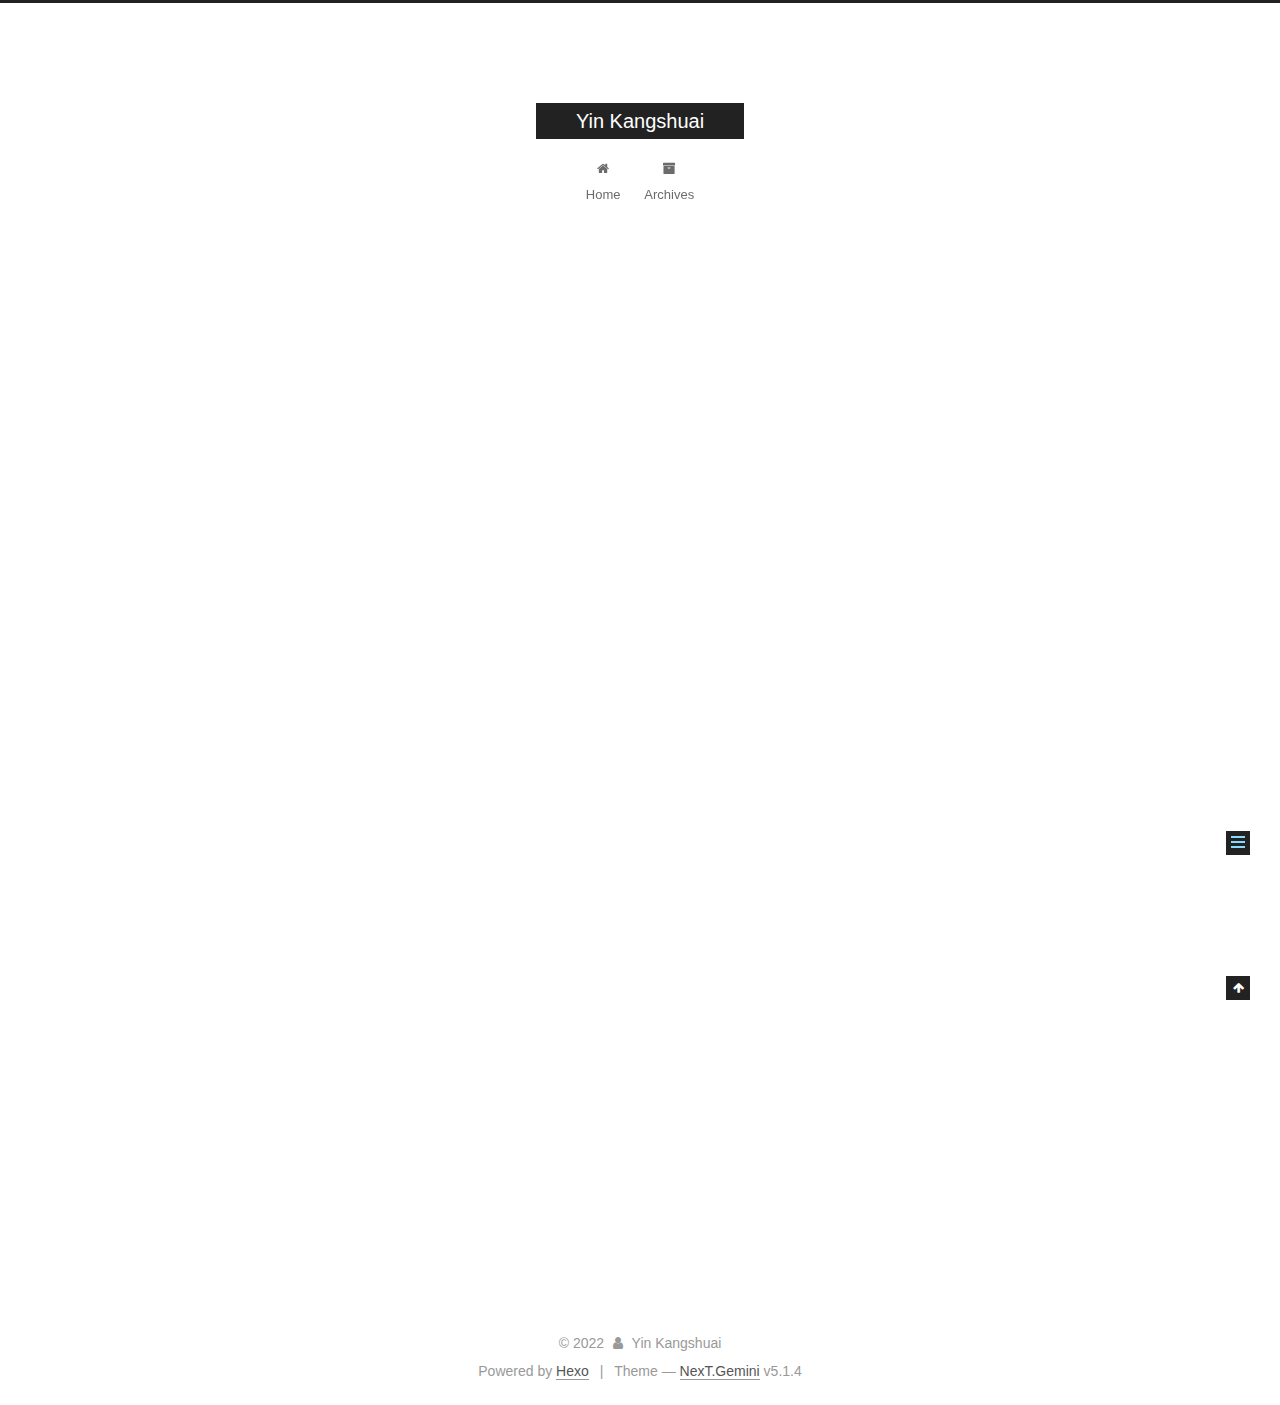
<file: 2022/12/26/hello-world/index.html>
<!DOCTYPE html>



  


<html class="theme-next gemini use-motion" lang="zh-CN">
<head>
  <meta charset="UTF-8"/>
<meta http-equiv="X-UA-Compatible" content="IE=edge" />
<meta name="viewport" content="width=device-width, initial-scale=1, maximum-scale=1"/>
<meta name="theme-color" content="#222">









<meta http-equiv="Cache-Control" content="no-transform" />
<meta http-equiv="Cache-Control" content="no-siteapp" />
















  
  
  <link href="/lib/fancybox/source/jquery.fancybox.css?v=2.1.5" rel="stylesheet" type="text/css" />







<link href="/lib/font-awesome/css/font-awesome.min.css?v=4.6.2" rel="stylesheet" type="text/css" />

<link href="/css/main.css?v=5.1.4" rel="stylesheet" type="text/css" />


  <link rel="apple-touch-icon" sizes="180x180" href="/images/apple-touch-icon-next.png?v=5.1.4">


  <link rel="icon" type="image/png" sizes="32x32" href="/images/favicon-32x32-next.png?v=5.1.4">


  <link rel="icon" type="image/png" sizes="16x16" href="/images/favicon-16x16-next.png?v=5.1.4">


  <link rel="mask-icon" href="/images/logo.svg?v=5.1.4" color="#222">





  <meta name="keywords" content="Hexo, NexT" />










<meta name="description" content="Welcome to Hexo! This is your very first post. Check documentation for more info. If you get any problems when using Hexo, you can find the answer in troubleshooting or you can ask me on GitHub. Quick">
<meta property="og:type" content="article">
<meta property="og:title" content="Hello World">
<meta property="og:url" content="http://example.com/2022/12/26/hello-world/index.html">
<meta property="og:site_name" content="Yin Kangshuai">
<meta property="og:description" content="Welcome to Hexo! This is your very first post. Check documentation for more info. If you get any problems when using Hexo, you can find the answer in troubleshooting or you can ask me on GitHub. Quick">
<meta property="og:locale" content="zh_CN">
<meta property="article:published_time" content="2022-12-26T12:37:25.719Z">
<meta property="article:modified_time" content="2022-12-26T12:37:25.719Z">
<meta property="article:author" content="Yin Kangshuai">
<meta name="twitter:card" content="summary">



<script type="text/javascript" id="hexo.configurations">
  var NexT = window.NexT || {};
  var CONFIG = {
    root: '',
    scheme: 'Gemini',
    version: '5.1.4',
    sidebar: {"position":"left","display":"post","offset":12,"b2t":false,"scrollpercent":false,"onmobile":false},
    fancybox: true,
    tabs: true,
    motion: {"enable":true,"async":false,"transition":{"post_block":"fadeIn","post_header":"slideDownIn","post_body":"slideDownIn","coll_header":"slideLeftIn","sidebar":"slideUpIn"}},
    duoshuo: {
      userId: '0',
      author: 'Author'
    },
    algolia: {
      applicationID: '',
      apiKey: '',
      indexName: '',
      hits: {"per_page":10},
      labels: {"input_placeholder":"Search for Posts","hits_empty":"We didn't find any results for the search: ${query}","hits_stats":"${hits} results found in ${time} ms"}
    }
  };
</script>



  <link rel="canonical" href="http://example.com/2022/12/26/hello-world/"/>





  <title>Hello World | Yin Kangshuai</title>
  








<meta name="generator" content="Hexo 6.3.0"></head>

<body itemscope itemtype="http://schema.org/WebPage" lang="zh-CN">

  
  
    
  

  <div class="container sidebar-position-left page-post-detail">
    <div class="headband"></div>

    <header id="header" class="header" itemscope itemtype="http://schema.org/WPHeader">
      <div class="header-inner"><div class="site-brand-wrapper">
  <div class="site-meta ">
    

    <div class="custom-logo-site-title">
      <a href="/"  class="brand" rel="start">
        <span class="logo-line-before"><i></i></span>
        <span class="site-title">Yin Kangshuai</span>
        <span class="logo-line-after"><i></i></span>
      </a>
    </div>
      
        <p class="site-subtitle"></p>
      
  </div>

  <div class="site-nav-toggle">
    <button>
      <span class="btn-bar"></span>
      <span class="btn-bar"></span>
      <span class="btn-bar"></span>
    </button>
  </div>
</div>

<nav class="site-nav">
  

  
    <ul id="menu" class="menu">
      
        
        <li class="menu-item menu-item-home">
          <a href="/%20" rel="section">
            
              <i class="menu-item-icon fa fa-fw fa-home"></i> <br />
            
            Home
          </a>
        </li>
      
        
        <li class="menu-item menu-item-archives">
          <a href="/archives/%20" rel="section">
            
              <i class="menu-item-icon fa fa-fw fa-archive"></i> <br />
            
            Archives
          </a>
        </li>
      

      
    </ul>
  

  
</nav>



 </div>
    </header>

    <main id="main" class="main">
      <div class="main-inner">
        <div class="content-wrap">
          <div id="content" class="content">
            

  <div id="posts" class="posts-expand">
    

  

  
  
  

  <article class="post post-type-normal" itemscope itemtype="http://schema.org/Article">
  
  
  
  <div class="post-block">
    <link itemprop="mainEntityOfPage" href="http://example.com/2022/12/26/hello-world/">

    <span hidden itemprop="author" itemscope itemtype="http://schema.org/Person">
      <meta itemprop="name" content="">
      <meta itemprop="description" content="">
      <meta itemprop="image" content="/images/avatar.gif">
    </span>

    <span hidden itemprop="publisher" itemscope itemtype="http://schema.org/Organization">
      <meta itemprop="name" content="Yin Kangshuai">
    </span>

    
      <header class="post-header">

        
        
          <h1 class="post-title" itemprop="name headline">Hello World</h1>
        

        <div class="post-meta">
          <span class="post-time">
            
              <span class="post-meta-item-icon">
                <i class="fa fa-calendar-o"></i>
              </span>
              
                <span class="post-meta-item-text">Posted on</span>
              
              <time title="Post created" itemprop="dateCreated datePublished" datetime="2022-12-26T20:37:25+08:00">
                2022-12-26
              </time>
            

            

            
          </span>

          

          
            
          

          
          

          

          

          

        </div>
      </header>
    

    
    
    
    <div class="post-body" itemprop="articleBody">

      
      

      
        <p>Welcome to <a target="_blank" rel="noopener" href="https://hexo.io/">Hexo</a>! This is your very first post. Check <a target="_blank" rel="noopener" href="https://hexo.io/docs/">documentation</a> for more info. If you get any problems when using Hexo, you can find the answer in <a target="_blank" rel="noopener" href="https://hexo.io/docs/troubleshooting.html">troubleshooting</a> or you can ask me on <a target="_blank" rel="noopener" href="https://github.com/hexojs/hexo/issues">GitHub</a>.</p>
<h2 id="Quick-Start"><a href="#Quick-Start" class="headerlink" title="Quick Start"></a>Quick Start</h2><h3 id="Create-a-new-post"><a href="#Create-a-new-post" class="headerlink" title="Create a new post"></a>Create a new post</h3><figure class="highlight bash"><table><tr><td class="gutter"><pre><span class="line">1</span><br></pre></td><td class="code"><pre><span class="line">$ hexo new <span class="string">&quot;My New Post&quot;</span></span><br></pre></td></tr></table></figure>

<p>More info: <a target="_blank" rel="noopener" href="https://hexo.io/docs/writing.html">Writing</a></p>
<h3 id="Run-server"><a href="#Run-server" class="headerlink" title="Run server"></a>Run server</h3><figure class="highlight bash"><table><tr><td class="gutter"><pre><span class="line">1</span><br></pre></td><td class="code"><pre><span class="line">$ hexo server</span><br></pre></td></tr></table></figure>

<p>More info: <a target="_blank" rel="noopener" href="https://hexo.io/docs/server.html">Server</a></p>
<h3 id="Generate-static-files"><a href="#Generate-static-files" class="headerlink" title="Generate static files"></a>Generate static files</h3><figure class="highlight bash"><table><tr><td class="gutter"><pre><span class="line">1</span><br></pre></td><td class="code"><pre><span class="line">$ hexo generate</span><br></pre></td></tr></table></figure>

<p>More info: <a target="_blank" rel="noopener" href="https://hexo.io/docs/generating.html">Generating</a></p>
<h3 id="Deploy-to-remote-sites"><a href="#Deploy-to-remote-sites" class="headerlink" title="Deploy to remote sites"></a>Deploy to remote sites</h3><figure class="highlight bash"><table><tr><td class="gutter"><pre><span class="line">1</span><br></pre></td><td class="code"><pre><span class="line">$ hexo deploy</span><br></pre></td></tr></table></figure>

<p>More info: <a target="_blank" rel="noopener" href="https://hexo.io/docs/one-command-deployment.html">Deployment</a></p>

      
    </div>
    
    
    

    

    

    

    <footer class="post-footer">
      

      
      
      

      

      
      
    </footer>
  </div>
  
  
  
  </article>



    <div class="post-spread">
      
    </div>
  </div>


          </div>
          


          

  



        </div>
        
          
  
  <div class="sidebar-toggle">
    <div class="sidebar-toggle-line-wrap">
      <span class="sidebar-toggle-line sidebar-toggle-line-first"></span>
      <span class="sidebar-toggle-line sidebar-toggle-line-middle"></span>
      <span class="sidebar-toggle-line sidebar-toggle-line-last"></span>
    </div>
  </div>

  <aside id="sidebar" class="sidebar">
    
    <div class="sidebar-inner">

      

      
        <ul class="sidebar-nav motion-element">
          <li class="sidebar-nav-toc sidebar-nav-active" data-target="post-toc-wrap">
            Table of Contents
          </li>
          <li class="sidebar-nav-overview" data-target="site-overview-wrap">
            Overview
          </li>
        </ul>
      

      <section class="site-overview-wrap sidebar-panel">
        <div class="site-overview">
          <div class="site-author motion-element" itemprop="author" itemscope itemtype="http://schema.org/Person">
            
              <p class="site-author-name" itemprop="name"></p>
              <p class="site-description motion-element" itemprop="description"></p>
          </div>

          <nav class="site-state motion-element">

            
              <div class="site-state-item site-state-posts">
              
                <a href="/archives/%20%7C%7C%20archive">
              
                  <span class="site-state-item-count">1</span>
                  <span class="site-state-item-name">posts</span>
                </a>
              </div>
            

            

            

          </nav>

          

          

          
          

          
          

          

        </div>
      </section>

      
      <!--noindex-->
        <section class="post-toc-wrap motion-element sidebar-panel sidebar-panel-active">
          <div class="post-toc">

            
              
            

            
              <div class="post-toc-content"><ol class="nav"><li class="nav-item nav-level-2"><a class="nav-link" href="#Quick-Start"><span class="nav-number">1.</span> <span class="nav-text">Quick Start</span></a><ol class="nav-child"><li class="nav-item nav-level-3"><a class="nav-link" href="#Create-a-new-post"><span class="nav-number">1.1.</span> <span class="nav-text">Create a new post</span></a></li><li class="nav-item nav-level-3"><a class="nav-link" href="#Run-server"><span class="nav-number">1.2.</span> <span class="nav-text">Run server</span></a></li><li class="nav-item nav-level-3"><a class="nav-link" href="#Generate-static-files"><span class="nav-number">1.3.</span> <span class="nav-text">Generate static files</span></a></li><li class="nav-item nav-level-3"><a class="nav-link" href="#Deploy-to-remote-sites"><span class="nav-number">1.4.</span> <span class="nav-text">Deploy to remote sites</span></a></li></ol></li></ol></div>
            

          </div>
        </section>
      <!--/noindex-->
      

      

    </div>
  </aside>


        
      </div>
    </main>

    <footer id="footer" class="footer">
      <div class="footer-inner">
        <div class="copyright">&copy; <span itemprop="copyrightYear">2022</span>
  <span class="with-love">
    <i class="fa fa-user"></i>
  </span>
  <span class="author" itemprop="copyrightHolder">Yin Kangshuai</span>

  
</div>


  <div class="powered-by">Powered by <a class="theme-link" target="_blank" href="https://hexo.io">Hexo</a></div>



  <span class="post-meta-divider">|</span>



  <div class="theme-info">Theme &mdash; <a class="theme-link" target="_blank" href="https://github.com/iissnan/hexo-theme-next">NexT.Gemini</a> v5.1.4</div>




        







        
      </div>
    </footer>

    
      <div class="back-to-top">
        <i class="fa fa-arrow-up"></i>
        
      </div>
    

    

  </div>

  

<script type="text/javascript">
  if (Object.prototype.toString.call(window.Promise) !== '[object Function]') {
    window.Promise = null;
  }
</script>









  












  
  
    <script type="text/javascript" src="/lib/jquery/index.js?v=2.1.3"></script>
  

  
  
    <script type="text/javascript" src="/lib/fastclick/lib/fastclick.min.js?v=1.0.6"></script>
  

  
  
    <script type="text/javascript" src="/lib/jquery_lazyload/jquery.lazyload.js?v=1.9.7"></script>
  

  
  
    <script type="text/javascript" src="/lib/velocity/velocity.min.js?v=1.2.1"></script>
  

  
  
    <script type="text/javascript" src="/lib/velocity/velocity.ui.min.js?v=1.2.1"></script>
  

  
  
    <script type="text/javascript" src="/lib/fancybox/source/jquery.fancybox.pack.js?v=2.1.5"></script>
  


  


  <script type="text/javascript" src="/js/src/utils.js?v=5.1.4"></script>

  <script type="text/javascript" src="/js/src/motion.js?v=5.1.4"></script>



  
  


  <script type="text/javascript" src="/js/src/affix.js?v=5.1.4"></script>

  <script type="text/javascript" src="/js/src/schemes/pisces.js?v=5.1.4"></script>



  
  <script type="text/javascript" src="/js/src/scrollspy.js?v=5.1.4"></script>
<script type="text/javascript" src="/js/src/post-details.js?v=5.1.4"></script>



  


  <script type="text/javascript" src="/js/src/bootstrap.js?v=5.1.4"></script>



  


  




	





  





  












  





  

  

  

  
  

  

  

  

</body>
</html>
</file>
<file: css/main.css>
/* normalize.css v3.0.2 | MIT License | git.io/normalize */
html {
  font-family: sans-serif; /* 1 */
  -ms-text-size-adjust: 100%; /* 2 */
  -webkit-text-size-adjust: 100%; /* 2 */
}
body {
  margin: 0;
}
article,
aside,
details,
figcaption,
figure,
footer,
header,
hgroup,
main,
menu,
nav,
section,
summary {
  display: block;
}
audio,
canvas,
progress,
video {
  display: inline-block; /* 1 */
  vertical-align: baseline; /* 2 */
}
audio:not([controls]) {
  display: none;
  height: 0;
}
[hidden],
template {
  display: none;
}
a {
  background-color: transparent;
}
a:active,
a:hover {
  outline: 0;
}
abbr[title] {
  border-bottom: 1px dotted;
}
b,
strong {
  font-weight: bold;
}
dfn {
  font-style: italic;
}
h1 {
  font-size: 2em;
  margin: 0.67em 0;
}
mark {
  background: #ff0;
  color: #000;
}
small {
  font-size: 80%;
}
sub,
sup {
  font-size: 75%;
  line-height: 0;
  position: relative;
  vertical-align: baseline;
}
sup {
  top: -0.5em;
}
sub {
  bottom: -0.25em;
}
img {
  border: 0;
}
svg:not(:root) {
  overflow: hidden;
}
figure {
  margin: 1em 40px;
}
hr {
  -moz-box-sizing: content-box;
  box-sizing: content-box;
  height: 0;
}
pre {
  overflow: auto;
}
code,
kbd,
pre,
samp {
  font-family: monospace, monospace;
  font-size: 1em;
}
button,
input,
optgroup,
select,
textarea {
  color: inherit; /* 1 */
  font: inherit; /* 2 */
  margin: 0; /* 3 */
}
button {
  overflow: visible;
}
button,
select {
  text-transform: none;
}
button,
html input[type="button"],
input[type="reset"],
input[type="submit"] {
  -webkit-appearance: button; /* 2 */
  cursor: pointer; /* 3 */
}
button[disabled],
html input[disabled] {
  cursor: default;
}
button::-moz-focus-inner,
input::-moz-focus-inner {
  border: 0;
  padding: 0;
}
input {
  line-height: normal;
}
input[type="checkbox"],
input[type="radio"] {
  box-sizing: border-box; /* 1 */
  padding: 0; /* 2 */
}
input[type="number"]::-webkit-inner-spin-button,
input[type="number"]::-webkit-outer-spin-button {
  height: auto;
}
input[type="search"] {
  -webkit-appearance: textfield; /* 1 */
  -moz-box-sizing: content-box;
  -webkit-box-sizing: content-box; /* 2 */
  box-sizing: content-box;
}
input[type="search"]::-webkit-search-cancel-button,
input[type="search"]::-webkit-search-decoration {
  -webkit-appearance: none;
}
fieldset {
  border: 1px solid #c0c0c0;
  margin: 0 2px;
  padding: 0.35em 0.625em 0.75em;
}
legend {
  border: 0; /* 1 */
  padding: 0; /* 2 */
}
textarea {
  overflow: auto;
}
optgroup {
  font-weight: bold;
}
table {
  border-collapse: collapse;
  border-spacing: 0;
}
td,
th {
  padding: 0;
}
::selection {
  background: #262a30;
  color: #fff;
}
body {
  position: relative;
  font-family: 'Lato', "PingFang SC", "Microsoft YaHei", sans-serif;
  font-size: 14px;
  line-height: 2;
  color: #555;
  background: #fff;
}
@media (max-width: 767px) {
  body {
    padding-right: 0 !important;
  }
}
@media (min-width: 768px) and (max-width: 991px) {
  body {
    padding-right: 0 !important;
  }
}
@media (min-width: 1600px) {
  body {
    font-size: 16px;
  }
}
h1,
h2,
h3,
h4,
h5,
h6 {
  margin: 0;
  padding: 0;
  font-weight: bold;
  line-height: 1.5;
  font-family: 'Lato', "PingFang SC", "Microsoft YaHei", sans-serif;
}
h2,
h3,
h4,
h5,
h6 {
  margin: 20px 0 15px;
}
h1 {
  font-size: 22px;
}
@media (max-width: 767px) {
  h1 {
    font-size: 18px;
  }
}
h2 {
  font-size: 20px;
}
@media (max-width: 767px) {
  h2 {
    font-size: 16px;
  }
}
h3 {
  font-size: 18px;
}
@media (max-width: 767px) {
  h3 {
    font-size: 14px;
  }
}
h4 {
  font-size: 16px;
}
@media (max-width: 767px) {
  h4 {
    font-size: 12px;
  }
}
h5 {
  font-size: 14px;
}
@media (max-width: 767px) {
  h5 {
    font-size: 10px;
  }
}
h6 {
  font-size: 12px;
}
@media (max-width: 767px) {
  h6 {
    font-size: 8px;
  }
}
p {
  margin: 0 0 20px 0;
}
a {
  color: #555;
  text-decoration: none;
  outline: none;
  border-bottom: 1px solid #999;
  word-wrap: break-word;
}
a:hover {
  color: #222;
  border-bottom-color: #222;
}
blockquote {
  margin: 0;
  padding: 0;
}
img {
  display: block;
  margin: auto;
  max-width: 100%;
  height: auto;
}
hr {
  margin: 40px 0;
  height: 3px;
  border: none;
  background-color: #ddd;
  background-image: repeating-linear-gradient(-45deg, #fff, #fff 4px, transparent 4px, transparent 8px);
}
blockquote {
  padding: 0 15px;
  color: #666;
  border-left: 4px solid #ddd;
}
blockquote cite::before {
  content: "-";
  padding: 0 5px;
}
dt {
  font-weight: 700;
}
dd {
  margin: 0;
  padding: 0;
}
kbd {
  border: 1px solid #ccc;
  border-radius: 0.2em;
  box-shadow: 0.1em 0.1em 0.2em rgba(0,0,0,0.1);
  background-color: #f9f9f9;
  font-family: inherit;
  background-image: -webkit-linear-gradient(top, #eee, #fff, #eee);
  padding: 0.1em 0.3em;
  white-space: nowrap;
}
.text-left {
  text-align: left;
}
.text-center {
  text-align: center;
}
.text-right {
  text-align: right;
}
.text-justify {
  text-align: justify;
}
.text-nowrap {
  white-space: nowrap;
}
.text-lowercase {
  text-transform: lowercase;
}
.text-uppercase {
  text-transform: uppercase;
}
.text-capitalize {
  text-transform: capitalize;
}
.center-block {
  display: block;
  margin-left: auto;
  margin-right: auto;
}
.clearfix:before,
.clearfix:after {
  content: " ";
  display: table;
}
.clearfix:after {
  clear: both;
}
.pullquote {
  width: 45%;
}
.pullquote.left {
  float: left;
  margin-left: 5px;
  margin-right: 10px;
}
.pullquote.right {
  float: right;
  margin-left: 10px;
  margin-right: 5px;
}
.affix.affix.affix {
  position: fixed;
}
.translation {
  margin-top: -20px;
  font-size: 14px;
  color: #999;
}
.scrollbar-measure {
  width: 100px;
  height: 100px;
  overflow: scroll;
  position: absolute;
  top: -9999px;
}
.use-motion .motion-element {
  opacity: 0;
}
table {
  margin: 20px 0;
  width: 100%;
  border-collapse: collapse;
  border-spacing: 0;
  border: 1px solid #ddd;
  font-size: 14px;
  table-layout: fixed;
  word-wrap: break-all;
}
table>tbody>tr:nth-of-type(odd) {
  background-color: #f9f9f9;
}
table>tbody>tr:hover {
  background-color: #f5f5f5;
}
caption,
th,
td {
  padding: 8px;
  text-align: left;
  vertical-align: middle;
  font-weight: normal;
}
th,
td {
  border-bottom: 3px solid #ddd;
  border-right: 1px solid #eee;
}
th {
  padding-bottom: 10px;
  font-weight: 700;
}
td {
  border-bottom-width: 1px;
}
html,
body {
  height: 100%;
}
.container {
  position: relative;
  min-height: 100%;
}
.header-inner {
  margin: 0 auto;
  padding: 100px 0 70px;
  width: 700px;
}
@media (min-width: 1600px) {
  .container .header-inner {
    width: 900px;
  }
}
.main {
  padding-bottom: 150px;
}
.main-inner {
  margin: 0 auto;
  width: 700px;
}
@media (min-width: 1600px) {
  .container .main-inner {
    width: 900px;
  }
}
.footer {
  position: absolute;
  left: 0;
  bottom: 0;
  width: 100%;
  min-height: 50px;
}
.footer-inner {
  box-sizing: border-box;
  margin: 20px auto;
  width: 700px;
}
@media (min-width: 1600px) {
  .container .footer-inner {
    width: 900px;
  }
}
pre,
.highlight {
  overflow: auto;
  margin: 20px 0;
  padding: 0;
  font-size: 13px;
  color: #4d4d4c;
  background: #f7f7f7;
  line-height: 1.6;
}
pre,
code {
  font-family: consolas, Menlo, "PingFang SC", "Microsoft YaHei", monospace;
}
code {
  padding: 2px 4px;
  word-wrap: break-word;
  color: #555;
  background: #eee;
  border-radius: 3px;
  font-size: 13px;
}
pre {
  padding: 10px;
}
pre code {
  padding: 0;
  color: #4d4d4c;
  background: none;
  text-shadow: none;
}
.highlight {
  border-radius: 1px;
}
.highlight pre {
  border: none;
  margin: 0;
  padding: 10px 0;
}
.highlight table {
  margin: 0;
  width: auto;
  border: none;
}
.highlight td {
  border: none;
  padding: 0;
}
.highlight figcaption {
  font-size: 1em;
  color: #4d4d4c;
  line-height: 1em;
  margin-bottom: 1em;
}
.highlight figcaption:before,
.highlight figcaption:after {
  content: " ";
  display: table;
}
.highlight figcaption:after {
  clear: both;
}
.highlight figcaption a {
  float: right;
  color: #4d4d4c;
}
.highlight figcaption a:hover {
  border-bottom-color: #4d4d4c;
}
.highlight .gutter pre {
  padding-left: 10px;
  padding-right: 10px;
  color: #869194;
  text-align: right;
  background-color: #eff2f3;
}
.highlight .code pre {
  width: 100%;
  padding-left: 10px;
  padding-right: 10px;
  background-color: #f7f7f7;
}
.highlight .line {
  height: 20px;
}
.gutter {
  -webkit-user-select: none;
  -moz-user-select: none;
  -ms-user-select: none;
  user-select: none;
}
.gist table {
  width: auto;
}
.gist table td {
  border: none;
}
pre .deletion {
  background: #fdd;
}
pre .addition {
  background: #dfd;
}
pre .meta {
  color: #8959a8;
}
pre .comment {
  color: #8e908c;
}
pre .variable,
pre .attribute,
pre .tag,
pre .regexp,
pre .ruby .constant,
pre .xml .tag .title,
pre .xml .pi,
pre .xml .doctype,
pre .html .doctype,
pre .css .id,
pre .css .class,
pre .css .pseudo {
  color: #c82829;
}
pre .number,
pre .preprocessor,
pre .built_in,
pre .literal,
pre .params,
pre .constant,
pre .command {
  color: #f5871f;
}
pre .ruby .class .title,
pre .css .rules .attribute,
pre .string,
pre .value,
pre .inheritance,
pre .header,
pre .ruby .symbol,
pre .xml .cdata,
pre .special,
pre .number,
pre .formula {
  color: #718c00;
}
pre .title,
pre .css .hexcolor {
  color: #3e999f;
}
pre .function,
pre .python .decorator,
pre .python .title,
pre .ruby .function .title,
pre .ruby .title .keyword,
pre .perl .sub,
pre .javascript .title,
pre .coffeescript .title {
  color: #4271ae;
}
pre .keyword,
pre .javascript .function {
  color: #8959a8;
}
.full-image.full-image.full-image.full-image {
  border: none;
  max-width: 100%;
  width: auto;
  margin: 20px auto 25px;
}
@media (min-width: 992px) {
  .full-image.full-image.full-image.full-image {
    max-width: none;
    width: 110%;
    margin: 25px -5%;
  }
}
.blockquote-center,
.page-home .post-type-quote blockquote,
.page-post-detail .post-type-quote blockquote {
  position: relative;
  margin: 40px 0;
  padding: 0;
  border-left: none;
  text-align: center;
}
.blockquote-center::before,
.page-home .post-type-quote blockquote::before,
.page-post-detail .post-type-quote blockquote::before,
.blockquote-center::after,
.page-home .post-type-quote blockquote::after,
.page-post-detail .post-type-quote blockquote::after {
  position: absolute;
  content: ' ';
  display: block;
  width: 100%;
  height: 24px;
  opacity: 0.2;
  background-repeat: no-repeat;
  background-position: 0 -6px;
  background-size: 22px 22px;
}
.blockquote-center::before,
.page-home .post-type-quote blockquote::before,
.page-post-detail .post-type-quote blockquote::before {
  top: -20px;
  background-image: url("../images/quote-l.svg");
  border-top: 1px solid #ccc;
}
.blockquote-center::after,
.page-home .post-type-quote blockquote::after,
.page-post-detail .post-type-quote blockquote::after {
  bottom: -20px;
  background-image: url("../images/quote-r.svg");
  border-bottom: 1px solid #ccc;
  background-position: 100% 8px;
}
.blockquote-center p,
.page-home .post-type-quote blockquote p,
.page-post-detail .post-type-quote blockquote p,
.blockquote-center div,
.page-home .post-type-quote blockquote div,
.page-post-detail .post-type-quote blockquote div {
  text-align: center;
}
.post .post-body .group-picture img {
  box-sizing: border-box;
  padding: 0 3px;
  border: none;
}
.post .group-picture-row {
  overflow: hidden;
  margin-top: 6px;
}
.post .group-picture-row:first-child {
  margin-top: 0;
}
.post .group-picture-column {
  float: left;
}
.page-post-detail .post-body .group-picture-column {
  float: none;
  margin-top: 10px;
  width: auto !important;
}
.page-post-detail .post-body .group-picture-column img {
  margin: 0 auto;
}
.page-archive .group-picture-container {
  overflow: hidden;
}
.page-archive .group-picture-row {
  float: left;
}
.page-archive .group-picture-row:first-child {
  margin-top: 6px;
}
.page-archive .group-picture-column {
  max-width: 150px;
  max-height: 150px;
}
.post-body .note {
  position: relative;
  padding: 15px;
  margin-bottom: 20px;
  border: 1px solid #eee;
  border-left-width: 5px;
  border-radius: 3px;
}
.post-body .note h2,
.post-body .note h3,
.post-body .note h4,
.post-body .note h5,
.post-body .note h6 {
  margin-top: 0;
  margin-bottom: 0;
  border-bottom: initial;
  padding-top: 0 !important;
}
.post-body .note p:first-child,
.post-body .note ul:first-child,
.post-body .note ol:first-child,
.post-body .note table:first-child,
.post-body .note pre:first-child,
.post-body .note blockquote:first-child {
  margin-top: 0;
}
.post-body .note p:last-child,
.post-body .note ul:last-child,
.post-body .note ol:last-child,
.post-body .note table:last-child,
.post-body .note pre:last-child,
.post-body .note blockquote:last-child {
  margin-bottom: 0;
}
.post-body .note.default {
  border-left-color: #777;
}
.post-body .note.default h2,
.post-body .note.default h3,
.post-body .note.default h4,
.post-body .note.default h5,
.post-body .note.default h6 {
  color: #777;
}
.post-body .note.primary {
  border-left-color: #6f42c1;
}
.post-body .note.primary h2,
.post-body .note.primary h3,
.post-body .note.primary h4,
.post-body .note.primary h5,
.post-body .note.primary h6 {
  color: #6f42c1;
}
.post-body .note.info {
  border-left-color: #428bca;
}
.post-body .note.info h2,
.post-body .note.info h3,
.post-body .note.info h4,
.post-body .note.info h5,
.post-body .note.info h6 {
  color: #428bca;
}
.post-body .note.success {
  border-left-color: #5cb85c;
}
.post-body .note.success h2,
.post-body .note.success h3,
.post-body .note.success h4,
.post-body .note.success h5,
.post-body .note.success h6 {
  color: #5cb85c;
}
.post-body .note.warning {
  border-left-color: #f0ad4e;
}
.post-body .note.warning h2,
.post-body .note.warning h3,
.post-body .note.warning h4,
.post-body .note.warning h5,
.post-body .note.warning h6 {
  color: #f0ad4e;
}
.post-body .note.danger {
  border-left-color: #d9534f;
}
.post-body .note.danger h2,
.post-body .note.danger h3,
.post-body .note.danger h4,
.post-body .note.danger h5,
.post-body .note.danger h6 {
  color: #d9534f;
}
.post-body .label {
  display: inline;
  padding: 0 2px;
  white-space: nowrap;
}
.post-body .label.default {
  background-color: #f0f0f0;
}
.post-body .label.primary {
  background-color: #efe6f7;
}
.post-body .label.info {
  background-color: #e5f2f8;
}
.post-body .label.success {
  background-color: #e7f4e9;
}
.post-body .label.warning {
  background-color: #fcf6e1;
}
.post-body .label.danger {
  background-color: #fae8eb;
}
.post-body .tabs {
  position: relative;
  display: block;
  margin-bottom: 20px;
  padding-top: 10px;
}
.post-body .tabs ul.nav-tabs {
  margin: 0;
  padding: 0;
  display: flex;
  margin-bottom: -1px;
}
@media (max-width: 413px) {
  .post-body .tabs ul.nav-tabs {
    display: block;
    margin-bottom: 5px;
  }
}
.post-body .tabs ul.nav-tabs li.tab {
  list-style-type: none !important;
  margin: 0 0.25em 0 0;
  border-top: 3px solid transparent;
  border-left: 1px solid transparent;
  border-right: 1px solid transparent;
}
@media (max-width: 413px) {
  .post-body .tabs ul.nav-tabs li.tab {
    margin: initial;
    border-top: 1px solid transparent;
    border-left: 3px solid transparent;
    border-right: 1px solid transparent;
    border-bottom: 1px solid transparent;
  }
}
.post-body .tabs ul.nav-tabs li.tab a {
  outline: 0;
  border-bottom: initial;
  display: block;
  line-height: 1.8em;
  padding: 0.25em 0.75em;
  transition-duration: 0.2s;
  transition-timing-function: ease-out;
  transition-delay: 0s;
}
.post-body .tabs ul.nav-tabs li.tab a i {
  width: 1.285714285714286em;
}
.post-body .tabs ul.nav-tabs li.tab.active {
  border-top: 3px solid #fc6423;
  border-left: 1px solid #ddd;
  border-right: 1px solid #ddd;
  background-color: #fff;
}
@media (max-width: 413px) {
  .post-body .tabs ul.nav-tabs li.tab.active {
    border-top: 1px solid #ddd;
    border-left: 3px solid #fc6423;
    border-right: 1px solid #ddd;
    border-bottom: 1px solid #ddd;
  }
}
.post-body .tabs ul.nav-tabs li.tab.active a {
  cursor: default;
  color: #555;
}
.post-body .tabs .tab-content {
  background-color: #fff;
}
.post-body .tabs .tab-content .tab-pane {
  border: 1px solid #ddd;
  padding: 20px 20px 0 20px;
}
.post-body .tabs .tab-content .tab-pane:not(.active) {
  display: none !important;
}
.post-body .tabs .tab-content .tab-pane.active {
  display: block !important;
}
.btn {
  display: inline-block;
  padding: 0 20px;
  font-size: 14px;
  color: #fff;
  background: #222;
  border: 2px solid #222;
  text-decoration: none;
  border-radius: 0;
  transition-property: background-color;
  transition-duration: 0.2s;
  transition-timing-function: ease-in-out;
  transition-delay: 0s;
  line-height: 2;
}
.btn:hover {
  border-color: #222;
  color: #222;
  background: #fff;
}
.btn +.btn {
  margin: 0 0 8px 8px;
}
.btn .fa-fw {
  width: 1.285714285714286em;
  text-align: left;
}
.btn-bar {
  display: block;
  width: 22px;
  height: 2px;
  background: #555;
  border-radius: 1px;
}
.btn-bar+.btn-bar {
  margin-top: 4px;
}
.pagination {
  margin: 120px 0 40px;
  text-align: center;
  border-top: 1px solid #eee;
}
.page-number-basic,
.pagination .prev,
.pagination .next,
.pagination .page-number,
.pagination .space {
  display: inline-block;
  position: relative;
  top: -1px;
  margin: 0 10px;
  padding: 0 11px;
}
@media (max-width: 767px) {
  .page-number-basic,
  .pagination .prev,
  .pagination .next,
  .pagination .page-number,
  .pagination .space {
    margin: 0 5px;
  }
}
.pagination .prev,
.pagination .next,
.pagination .page-number {
  border-bottom: 0;
  border-top: 1px solid #eee;
  transition-property: border-color;
  transition-duration: 0.2s;
  transition-timing-function: ease-in-out;
  transition-delay: 0s;
}
.pagination .prev:hover,
.pagination .next:hover,
.pagination .page-number:hover {
  border-top-color: #222;
}
.pagination .space {
  padding: 0;
  margin: 0;
}
.pagination .prev {
  margin-left: 0;
}
.pagination .next {
  margin-right: 0;
}
.pagination .page-number.current {
  color: #fff;
  background: #ccc;
  border-top-color: #ccc;
}
@media (max-width: 767px) {
  .pagination {
    border-top: none;
  }
  .pagination .prev,
  .pagination .next,
  .pagination .page-number {
    margin-bottom: 10px;
    border-top: 0;
    border-bottom: 1px solid #eee;
    padding: 0 10px;
  }
  .pagination .prev:hover,
  .pagination .next:hover,
  .pagination .page-number:hover {
    border-bottom-color: #222;
  }
}
.comments {
  margin: 60px 20px 0;
}
.tag-cloud {
  text-align: center;
}
.tag-cloud a {
  display: inline-block;
  margin: 10px;
}
.back-to-top {
  box-sizing: border-box;
  position: fixed;
  bottom: -100px;
  right: 30px;
  z-index: 1050;
  padding: 0 6px;
  width: 24px;
  background: #222;
  font-size: 12px;
  opacity: 1;
  color: #fff;
  cursor: pointer;
  text-align: center;
  -webkit-transform: translateZ(0);
  transition-property: bottom;
  transition-duration: 0.2s;
  transition-timing-function: ease-in-out;
  transition-delay: 0s;
}
@media (min-width: 768px) and (max-width: 991px) {
  .back-to-top {
    display: none !important;
  }
}
@media (max-width: 767px) {
  .back-to-top {
    display: none !important;
  }
}
.back-to-top.back-to-top-on {
  bottom: 19px;
}
.header {
  background: transparent;
}
.header-inner {
  position: relative;
}
.headband {
  height: 3px;
  background: #222;
}
.site-meta {
  margin: 0;
  text-align: center;
}
@media (max-width: 767px) {
  .site-meta {
    text-align: center;
  }
}
.brand {
  position: relative;
  display: inline-block;
  padding: 0 40px;
  color: #fff;
  background: #222;
  border-bottom: none;
}
.brand:hover {
  color: #fff;
}
.logo {
  display: inline-block;
  margin-right: 5px;
  line-height: 36px;
  vertical-align: top;
}
.site-title {
  display: inline-block;
  vertical-align: top;
  line-height: 36px;
  font-size: 20px;
  font-weight: normal;
  font-family: 'Lato', "PingFang SC", "Microsoft YaHei", sans-serif;
}
.site-subtitle {
  margin-top: 10px;
  font-size: 13px;
  color: #999;
}
.use-motion .brand {
  opacity: 0;
}
.use-motion .logo,
.use-motion .site-title,
.use-motion .site-subtitle {
  opacity: 0;
  position: relative;
  top: -10px;
}
.site-nav-toggle {
  display: none;
  position: absolute;
  top: 10px;
  left: 10px;
}
@media (max-width: 767px) {
  .site-nav-toggle {
    display: block;
  }
}
.site-nav-toggle button {
  margin-top: 2px;
  padding: 9px 10px;
  background: transparent;
  border: none;
}
@media (max-width: 767px) {
  .site-nav {
    display: none;
    margin: 0 -10px;
    padding: 0 10px;
    clear: both;
    border-top: 1px solid #ddd;
  }
}
@media (min-width: 768px) and (max-width: 991px) {
  .site-nav {
    display: block !important;
  }
}
@media (min-width: 992px) {
  .site-nav {
    display: block !important;
  }
}
.menu {
  margin-top: 20px;
  padding-left: 0;
  text-align: center;
}
.menu .menu-item {
  display: inline-block;
  margin: 0 10px;
  list-style: none;
}
@media screen and (max-width: 767px) {
  .menu .menu-item {
    margin-top: 10px;
  }
}
.menu .menu-item a {
  display: block;
  font-size: 13px;
  line-height: inherit;
  border-bottom: 1px solid transparent;
  transition-property: border-color;
  transition-duration: 0.2s;
  transition-timing-function: ease-in-out;
  transition-delay: 0s;
}
.menu .menu-item a:hover {
  border-bottom-color: #222;
}
.menu .menu-item .fa {
  margin-right: 5px;
}
.use-motion .menu-item {
  opacity: 0;
}
.post-body {
  font-family: 'Lato', "PingFang SC", "Microsoft YaHei", sans-serif;
}
@media (max-width: 767px) {
  .post-body {
    word-break: break-word;
  }
}
.post-body .fancybox img {
  display: block !important;
  margin: 0 auto;
  cursor: pointer;
  cursor: zoom-in;
  cursor: -webkit-zoom-in;
}
.post-body .image-caption,
.post-body .figure .caption {
  margin: -20px auto 15px;
  text-align: center;
  font-size: 14px;
  color: #999;
  font-weight: bold;
  line-height: 1;
}
.post-sticky-flag {
  display: inline-block;
  font-size: 16px;
  -ms-transform: rotate(30deg);
  -webkit-transform: rotate(30deg);
  -moz-transform: rotate(30deg);
  -ms-transform: rotate(30deg);
  -o-transform: rotate(30deg);
  transform: rotate(30deg);
}
.use-motion .post-block,
.use-motion .pagination,
.use-motion .comments {
  opacity: 0;
}
.use-motion .post-header {
  opacity: 0;
}
.use-motion .post-body {
  opacity: 0;
}
.use-motion .collection-title {
  opacity: 0;
}
.posts-expand {
  padding-top: 40px;
}
@media (max-width: 767px) {
  .posts-expand {
    margin: 0 20px;
  }
  .post-body pre .gutter pre {
    padding-right: 10px;
  }
  .post-body .highlight {
    margin-left: 0px;
    margin-right: 0px;
    padding: 0;
  }
  .post-body .highlight .gutter pre {
    padding-right: 10px;
  }
}
@media (min-width: 992px) {
  .posts-expand .post-body {
    text-align: justify;
  }
}
.posts-expand .post-body h2,
.posts-expand .post-body h3,
.posts-expand .post-body h4,
.posts-expand .post-body h5,
.posts-expand .post-body h6 {
  padding-top: 10px;
}
.posts-expand .post-body h2 .header-anchor,
.posts-expand .post-body h3 .header-anchor,
.posts-expand .post-body h4 .header-anchor,
.posts-expand .post-body h5 .header-anchor,
.posts-expand .post-body h6 .header-anchor {
  float: right;
  margin-left: 10px;
  color: #ccc;
  border-bottom-style: none;
  visibility: hidden;
}
.posts-expand .post-body h2 .header-anchor:hover,
.posts-expand .post-body h3 .header-anchor:hover,
.posts-expand .post-body h4 .header-anchor:hover,
.posts-expand .post-body h5 .header-anchor:hover,
.posts-expand .post-body h6 .header-anchor:hover {
  color: inherit;
}
.posts-expand .post-body h2:hover .header-anchor,
.posts-expand .post-body h3:hover .header-anchor,
.posts-expand .post-body h4:hover .header-anchor,
.posts-expand .post-body h5:hover .header-anchor,
.posts-expand .post-body h6:hover .header-anchor {
  visibility: visible;
}
.posts-expand .post-body ul li {
  list-style: circle;
}
.posts-expand .post-body img {
  box-sizing: border-box;
  margin: auto;
  padding: 3px;
  border: 1px solid #ddd;
}
.posts-expand .post-body .fancybox img {
  margin: 0 auto 25px;
}
@media (max-width: 767px) {
  .posts-collapse {
    margin: 0 20px;
  }
  .posts-collapse .post-title,
  .posts-collapse .post-meta {
    display: block;
    width: auto;
    text-align: left;
  }
}
.posts-collapse {
  position: relative;
  z-index: 1010;
  margin-left: 55px;
}
.posts-collapse::after {
  content: " ";
  position: absolute;
  top: 20px;
  left: 0;
  margin-left: -2px;
  width: 4px;
  height: 100%;
  background: #f5f5f5;
  z-index: -1;
}
@media (max-width: 767px) {
  .posts-collapse {
    margin: 0 20px;
  }
}
.posts-collapse .collection-title {
  position: relative;
  margin: 60px 0;
}
.posts-collapse .collection-title h1,
.posts-collapse .collection-title h2 {
  margin-left: 20px;
}
.posts-collapse .collection-title small {
  color: #bbb;
  margin-left: 5px;
}
.posts-collapse .collection-title::before {
  content: " ";
  position: absolute;
  left: 0;
  top: 50%;
  margin-left: -4px;
  margin-top: -4px;
  width: 8px;
  height: 8px;
  background: #bbb;
  border-radius: 50%;
}
.posts-collapse .post {
  margin: 30px 0;
}
.posts-collapse .post-header {
  position: relative;
  transition-duration: 0.2s;
  transition-timing-function: ease-in-out;
  transition-delay: 0s;
  transition-property: border;
  border-bottom: 1px dashed #ccc;
}
.posts-collapse .post-header::before {
  content: " ";
  position: absolute;
  left: 0;
  top: 12px;
  width: 6px;
  height: 6px;
  margin-left: -4px;
  background: #bbb;
  border-radius: 50%;
  border: 1px solid #fff;
  transition-duration: 0.2s;
  transition-timing-function: ease-in-out;
  transition-delay: 0s;
  transition-property: background;
}
.posts-collapse .post-header:hover {
  border-bottom-color: #666;
}
.posts-collapse .post-header:hover::before {
  background: #222;
}
.posts-collapse .post-meta {
  position: absolute;
  font-size: 12px;
  left: 20px;
  top: 5px;
}
.posts-collapse .post-comments-count {
  display: none;
}
.posts-collapse .post-title {
  margin-left: 60px;
  font-size: 16px;
  font-weight: normal;
  line-height: inherit;
}
.posts-collapse .post-title::after {
  margin-left: 3px;
  opacity: 0.6;
}
.posts-collapse .post-title a {
  color: #666;
  border-bottom: none;
}
.page-home .post-type-quote .post-header,
.page-post-detail .post-type-quote .post-header,
.page-home .post-type-quote .post-tags,
.page-post-detail .post-type-quote .post-tags {
  display: none;
}
.posts-expand .post-title {
  text-align: center;
  word-break: break-word;
  font-weight: 400;
}
.posts-expand .post-title-link {
  display: inline-block;
  position: relative;
  color: #555;
  border-bottom: none;
  line-height: 1.2;
  vertical-align: top;
}
.posts-expand .post-title-link::before {
  content: "";
  position: absolute;
  width: 100%;
  height: 2px;
  bottom: 0;
  left: 0;
  background-color: #000;
  visibility: hidden;
  -webkit-transform: scaleX(0);
  -moz-transform: scaleX(0);
  -ms-transform: scaleX(0);
  -o-transform: scaleX(0);
  transform: scaleX(0);
  transition-duration: 0.2s;
  transition-timing-function: ease-in-out;
  transition-delay: 0s;
}
.posts-expand .post-title-link:hover::before {
  visibility: visible;
  -webkit-transform: scaleX(1);
  -moz-transform: scaleX(1);
  -ms-transform: scaleX(1);
  -o-transform: scaleX(1);
  transform: scaleX(1);
}
.posts-expand .post-title-link .fa {
  font-size: 16px;
}
.posts-expand .post-meta {
  margin: 3px 0 60px 0;
  color: #999;
  font-family: 'Lato', "PingFang SC", "Microsoft YaHei", sans-serif;
  font-size: 12px;
  text-align: center;
}
.posts-expand .post-meta .post-category-list {
  display: inline-block;
  margin: 0;
  padding: 3px;
}
.posts-expand .post-meta .post-category-list-link {
  color: #999;
}
.posts-expand .post-meta .post-description {
  font-size: 14px;
  margin-top: 2px;
}
.post-meta-divider {
  margin: 0 0.5em;
}
.post-meta-item-icon {
  margin-right: 3px;
}
@media (min-width: 768px) and (max-width: 991px) {
  .post-meta-item-icon {
    display: inline-block;
  }
}
@media (max-width: 767px) {
  .post-meta-item-icon {
    display: inline-block;
  }
}
@media (min-width: 768px) and (max-width: 991px) {
  .post-meta-item-text {
    display: none;
  }
}
@media (max-width: 767px) {
  .post-meta-item-text {
    display: none;
  }
}
@media (max-width: 767px) {
  .posts-expand .post-comments-count {
    display: none;
  }
}
.post-button {
  margin-top: 40px;
}
.posts-expand .post-tags {
  margin-top: 40px;
  text-align: center;
}
.posts-expand .post-tags a {
  display: inline-block;
  margin-right: 10px;
  font-size: 13px;
}
.post-nav {
  display: table;
  margin-top: 15px;
  width: 100%;
  border-top: 1px solid #eee;
}
.post-nav-divider {
  display: table-cell;
  width: 10%;
}
.post-nav-item {
  display: table-cell;
  padding: 10px 0 0 0;
  width: 45%;
  vertical-align: top;
}
.post-nav-item a {
  position: relative;
  display: block;
  line-height: 25px;
  font-size: 14px;
  color: #555;
  border-bottom: none;
}
.post-nav-item a:hover {
  color: #222;
  border-bottom: none;
}
.post-nav-item a:active {
  top: 2px;
}
.post-nav-item .fa {
  position: absolute;
  top: 8px;
  left: 0;
  font-size: 12px;
}
.post-nav-next a {
  padding-left: 15px;
}
.post-nav-prev {
  text-align: right;
}
.post-nav-prev a {
  padding-right: 15px;
}
.post-nav-prev .fa {
  right: 0;
  left: auto;
}
.posts-expand .post-eof {
  display: block;
  margin: 80px auto 60px;
  width: 8%;
  height: 1px;
  background: #ccc;
  text-align: center;
}
.post:last-child .post-eof.post-eof.post-eof {
  display: none;
}
.post-gallery {
  display: table;
  table-layout: fixed;
  width: 100%;
  border-collapse: separate;
}
.post-gallery-row {
  display: table-row;
}
.post-gallery .post-gallery-img {
  display: table-cell;
  text-align: center;
  vertical-align: middle;
  border: none;
}
.post-gallery .post-gallery-img img {
  max-width: 100%;
  max-height: 100%;
  border: none;
}
.fancybox-close,
.fancybox-close:hover {
  border: none;
}
.rtl.post-body p,
.rtl.post-body a,
.rtl.post-body h1,
.rtl.post-body h2,
.rtl.post-body h3,
.rtl.post-body h4,
.rtl.post-body h5,
.rtl.post-body h6,
.rtl.post-body li,
.rtl.post-body ul,
.rtl.post-body ol {
  direction: rtl;
  font-family: UKIJ Ekran;
}
.rtl.post-title {
  font-family: UKIJ Ekran;
}
.sidebar {
  position: fixed;
  right: 0;
  top: 0;
  bottom: 0;
  width: 0;
  z-index: 1040;
  box-shadow: inset 0 2px 6px #000;
  background: #222;
  -webkit-transform: translateZ(0);
}
.sidebar a {
  color: #999;
  border-bottom-color: #555;
}
.sidebar a:hover {
  color: #eee;
}
@media (min-width: 768px) and (max-width: 991px) {
  .sidebar {
    display: none !important;
  }
}
@media (max-width: 767px) {
  .sidebar {
    display: none !important;
  }
}
.sidebar-inner {
  position: relative;
  padding: 20px 10px;
  color: #999;
  text-align: center;
}
.site-overview-wrap {
  overflow: hidden;
}
.site-overview {
  overflow-y: auto;
  overflow-x: hidden;
}
.sidebar-toggle {
  position: fixed;
  right: 30px;
  bottom: 45px;
  width: 14px;
  height: 14px;
  padding: 5px;
  background: #222;
  line-height: 0;
  z-index: 1050;
  cursor: pointer;
  -webkit-transform: translateZ(0);
}
@media (min-width: 768px) and (max-width: 991px) {
  .sidebar-toggle {
    display: none !important;
  }
}
@media (max-width: 767px) {
  .sidebar-toggle {
    display: none !important;
  }
}
.sidebar-toggle-line {
  position: relative;
  display: inline-block;
  vertical-align: top;
  height: 2px;
  width: 100%;
  background: #fff;
  margin-top: 3px;
}
.sidebar-toggle-line:first-child {
  margin-top: 0;
}
.site-author-image {
  display: block;
  margin: 0 auto;
  padding: 2px;
  max-width: 96px;
  height: auto;
  border: 2px solid #333;
}
.site-author-name {
  margin: 5px 0 0;
  text-align: center;
  color: #f5f5f5;
  font-weight: normal;
}
.site-description {
  margin-top: 5px;
  text-align: center;
  font-size: 14px;
  color: #999;
}
.site-state {
  overflow: hidden;
  line-height: 1.4;
  white-space: nowrap;
  text-align: center;
}
.site-state-item {
  display: inline-block;
  padding: 0 15px;
  border-left: 1px solid #333;
}
.site-state-item:first-child {
  border-left: none;
}
.site-state-item a {
  border-bottom: none;
}
.site-state-item-count {
  display: block;
  text-align: center;
  color: inherit;
  font-weight: 600;
  font-size: 18px;
}
.site-state-item-name {
  font-size: 13px;
  color: inherit;
}
.feed-link {
  margin-top: 20px;
}
.feed-link a {
  display: inline-block;
  padding: 0 15px;
  color: #fc6423;
  border: 1px solid #fc6423;
  border-radius: 4px;
}
.feed-link a i {
  color: #fc6423;
  font-size: 14px;
}
.feed-link a:hover {
  color: #fff;
  background: #fc6423;
}
.feed-link a:hover i {
  color: #fff;
}
.links-of-author {
  margin-top: 20px;
}
.links-of-author a {
  display: inline-block;
  vertical-align: middle;
  margin-right: 10px;
  margin-bottom: 10px;
  border-bottom-color: #555;
  font-size: 13px;
}
.links-of-author a:before {
  display: inline-block;
  vertical-align: middle;
  margin-right: 3px;
  content: " ";
  width: 4px;
  height: 4px;
  border-radius: 50%;
  background: #b86685;
}
.links-of-blogroll {
  font-size: 13px;
}
.links-of-blogroll-title {
  margin-top: 20px;
  font-size: 14px;
  font-weight: 600;
}
.links-of-blogroll-list {
  margin: 0;
  padding: 0;
  list-style: none;
}
.links-of-blogroll-item {
  padding: 2px 10px;
}
.links-of-blogroll-item a {
  max-width: 280px;
  box-sizing: border-box;
  display: inline-block;
  overflow: hidden;
  white-space: nowrap;
  text-overflow: ellipsis;
}
.sidebar-nav {
  margin: 0 0 20px;
  padding-left: 0;
}
.sidebar-nav li {
  display: inline-block;
  cursor: pointer;
  border-bottom: 1px solid transparent;
  font-size: 14px;
  color: #555;
}
.sidebar-nav li:hover {
  color: #f5f5f5;
}
.page-post-detail .sidebar-nav-toc {
  padding: 0 5px;
}
.page-post-detail .sidebar-nav-overview {
  margin-left: 10px;
}
.sidebar-nav .sidebar-nav-active {
  color: #87daff;
  border-bottom-color: #87daff;
}
.sidebar-nav .sidebar-nav-active:hover {
  color: #87daff;
}
.sidebar-panel {
  display: none;
}
.sidebar-panel-active {
  display: block;
}
.post-toc-empty {
  font-size: 14px;
  color: #666;
}
.post-toc-wrap {
  overflow: hidden;
}
.post-toc {
  overflow: auto;
}
.post-toc ol {
  margin: 0;
  padding: 0 2px 5px 10px;
  text-align: left;
  list-style: none;
  font-size: 14px;
}
.post-toc ol > ol {
  padding-left: 0;
}
.post-toc ol a {
  transition-duration: 0.2s;
  transition-timing-function: ease-in-out;
  transition-delay: 0s;
  transition-property: all;
  color: #999;
  border-bottom-color: #555;
}
.post-toc ol a:hover {
  color: #ccc;
  border-bottom-color: #ccc;
}
.post-toc .nav-item {
  overflow: hidden;
  text-overflow: ellipsis;
  text-align: justify;
  white-space: nowrap;
  line-height: 1.8;
}
.post-toc .nav .nav-child {
  display: none;
}
.post-toc .nav .active > .nav-child {
  display: block;
}
.post-toc .nav .active-current > .nav-child {
  display: block;
}
.post-toc .nav .active-current > .nav-child > .nav-item {
  display: block;
}
.post-toc .nav .active > a {
  color: #87daff;
  border-bottom-color: #87daff;
}
.post-toc .nav .active-current > a {
  color: #87daff;
}
.post-toc .nav .active-current > a:hover {
  color: #87daff;
}
.footer {
  font-size: 14px;
  color: #999;
}
.footer img {
  border: none;
}
.footer-inner {
  text-align: center;
}
.with-love {
  display: inline-block;
  margin: 0 5px;
}
.powered-by,
.theme-info {
  display: inline-block;
}
.cc-license {
  margin-top: 10px;
  text-align: center;
}
.cc-license .cc-opacity {
  opacity: 0.7;
  border-bottom: none;
}
.cc-license .cc-opacity:hover {
  opacity: 0.9;
}
.cc-license img {
  display: inline-block;
}
.theme-next #ds-thread #ds-reset {
  color: #555;
}
.theme-next #ds-thread #ds-reset .ds-replybox {
  margin-bottom: 30px;
}
.theme-next #ds-thread #ds-reset .ds-replybox .ds-avatar,
.theme-next #ds-reset .ds-avatar img {
  box-shadow: none;
}
.theme-next #ds-thread #ds-reset .ds-textarea-wrapper {
  border-color: #c7d4e1;
  background: none;
  border-top-right-radius: 3px;
  border-top-left-radius: 3px;
}
.theme-next #ds-thread #ds-reset .ds-textarea-wrapper textarea {
  height: 60px;
}
.theme-next #ds-reset .ds-rounded-top {
  border-radius: 0;
}
.theme-next #ds-thread #ds-reset .ds-post-toolbar {
  box-sizing: border-box;
  border: 1px solid #c7d4e1;
  background: #f6f8fa;
}
.theme-next #ds-thread #ds-reset .ds-post-options {
  height: 40px;
  border: none;
  background: none;
}
.theme-next #ds-thread #ds-reset .ds-toolbar-buttons {
  top: 11px;
}
.theme-next #ds-thread #ds-reset .ds-sync {
  top: 5px;
}
.theme-next #ds-thread #ds-reset .ds-post-button {
  top: 4px;
  right: 5px;
  width: 90px;
  height: 30px;
  border: 1px solid #c5ced7;
  border-radius: 3px;
  background-image: linear-gradient(#fbfbfc, #f5f7f9);
  color: #60676d;
}
.theme-next #ds-thread #ds-reset .ds-post-button:hover {
  background-position: 0 -30px;
  color: #60676d;
}
.theme-next #ds-thread #ds-reset .ds-comments-info {
  padding: 10px 0;
}
.theme-next #ds-thread #ds-reset .ds-sort {
  display: none;
}
.theme-next #ds-thread #ds-reset li.ds-tab a.ds-current {
  border: none;
  background: #f6f8fa;
  color: #60676d;
}
.theme-next #ds-thread #ds-reset li.ds-tab a.ds-current:hover {
  background-color: #e9f0f7;
  color: #60676d;
}
.theme-next #ds-thread #ds-reset li.ds-tab a {
  border-radius: 2px;
  padding: 5px;
}
.theme-next #ds-thread #ds-reset .ds-login-buttons p {
  color: #999;
  line-height: 36px;
}
.theme-next #ds-thread #ds-reset .ds-login-buttons .ds-service-list li {
  height: 28px;
}
.theme-next #ds-thread #ds-reset .ds-service-list a {
  background: none;
  padding: 5px;
  border: 1px solid;
  border-radius: 3px;
  text-align: center;
}
.theme-next #ds-thread #ds-reset .ds-service-list a:hover {
  color: #fff;
  background: #666;
}
.theme-next #ds-thread #ds-reset .ds-service-list .ds-weibo {
  color: #fc9b00;
  border-color: #fc9b00;
}
.theme-next #ds-thread #ds-reset .ds-service-list .ds-weibo:hover {
  background: #fc9b00;
}
.theme-next #ds-thread #ds-reset .ds-service-list .ds-qq {
  color: #60a3ec;
  border-color: #60a3ec;
}
.theme-next #ds-thread #ds-reset .ds-service-list .ds-qq:hover {
  background: #60a3ec;
}
.theme-next #ds-thread #ds-reset .ds-service-list .ds-renren {
  color: #2e7ac4;
  border-color: #2e7ac4;
}
.theme-next #ds-thread #ds-reset .ds-service-list .ds-renren:hover {
  background: #2e7ac4;
}
.theme-next #ds-thread #ds-reset .ds-service-list .ds-douban {
  color: #37994c;
  border-color: #37994c;
}
.theme-next #ds-thread #ds-reset .ds-service-list .ds-douban:hover {
  background: #37994c;
}
.theme-next #ds-thread #ds-reset .ds-service-list .ds-kaixin {
  color: #fef20d;
  border-color: #fef20d;
}
.theme-next #ds-thread #ds-reset .ds-service-list .ds-kaixin:hover {
  background: #fef20d;
}
.theme-next #ds-thread #ds-reset .ds-service-list .ds-netease {
  color: #f00;
  border-color: #f00;
}
.theme-next #ds-thread #ds-reset .ds-service-list .ds-netease:hover {
  background: #f00;
}
.theme-next #ds-thread #ds-reset .ds-service-list .ds-sohu {
  color: #ffcb05;
  border-color: #ffcb05;
}
.theme-next #ds-thread #ds-reset .ds-service-list .ds-sohu:hover {
  background: #ffcb05;
}
.theme-next #ds-thread #ds-reset .ds-service-list .ds-baidu {
  color: #2831e0;
  border-color: #2831e0;
}
.theme-next #ds-thread #ds-reset .ds-service-list .ds-baidu:hover {
  background: #2831e0;
}
.theme-next #ds-thread #ds-reset .ds-service-list .ds-google {
  color: #166bec;
  border-color: #166bec;
}
.theme-next #ds-thread #ds-reset .ds-service-list .ds-google:hover {
  background: #166bec;
}
.theme-next #ds-thread #ds-reset .ds-service-list .ds-weixin {
  color: #00ce0d;
  border-color: #00ce0d;
}
.theme-next #ds-thread #ds-reset .ds-service-list .ds-weixin:hover {
  background: #00ce0d;
}
.theme-next #ds-thread #ds-reset .ds-service-list .ds-more-services {
  border: none;
}
.theme-next #ds-thread #ds-reset .ds-service-list .ds-more-services:hover {
  background: none;
}
.theme-next #ds-reset .duoshuo-ua-admin {
  display: inline-block;
  color: #f00;
}
.theme-next #ds-reset .duoshuo-ua-platform,
.theme-next #ds-reset .duoshuo-ua-browser {
  color: #ccc;
}
.theme-next #ds-reset .duoshuo-ua-platform .fa,
.theme-next #ds-reset .duoshuo-ua-browser .fa {
  display: inline-block;
  margin-right: 3px;
}
.theme-next #ds-reset .duoshuo-ua-separator {
  display: inline-block;
  margin-left: 5px;
}
.theme-next .this_ua {
  background-color: #ccc !important;
  border-radius: 4px;
  padding: 0 5px !important;
  margin: 1px 1px !important;
  border: 1px solid #bbb !important;
  color: #fff;
  display: inline-block !important;
}
.theme-next .this_ua.admin {
  background-color: #d9534f !important;
  border-color: #d9534f !important;
}
.theme-next .this_ua.platform.iOS,
.theme-next .this_ua.platform.Mac,
.theme-next .this_ua.platform.Windows {
  background-color: #39b3d7 !important;
  border-color: #46b8da !important;
}
.theme-next .this_ua.platform.Linux {
  background-color: #3a3a3a !important;
  border-color: #1f1f1f !important;
}
.theme-next .this_ua.platform.Android {
  background-color: #00c47d !important;
  border-color: #01b171 !important;
}
.theme-next .this_ua.browser.Mobile,
.theme-next .this_ua.browser.Chrome {
  background-color: #5cb85c !important;
  border-color: #4cae4c !important;
}
.theme-next .this_ua.browser.Firefox {
  background-color: #f0ad4e !important;
  border-color: #eea236 !important;
}
.theme-next .this_ua.browser.Maxthon,
.theme-next .this_ua.browser.IE {
  background-color: #428bca !important;
  border-color: #357ebd !important;
}
.theme-next .this_ua.browser.baidu,
.theme-next .this_ua.browser.UCBrowser,
.theme-next .this_ua.browser.Opera {
  background-color: #d9534f !important;
  border-color: #d43f3a !important;
}
.theme-next .this_ua.browser.Android,
.theme-next .this_ua.browser.QQBrowser {
  background-color: #78ace9 !important;
  border-color: #4cae4c !important;
}
.post-spread {
  margin-top: 20px;
  text-align: center;
}
.jiathis_style {
  display: inline-block;
}
.jiathis_style a {
  border: none;
}
.fa {
  font-family: FontAwesome !important;
}
.post-spread {
  margin-top: 20px;
  text-align: center;
}
.bdshare-slide-button-box a {
  border: none;
}
.bdsharebuttonbox {
  display: inline-block;
}
.bdsharebuttonbox a {
  border: none;
}
.local-search-pop-overlay {
  position: fixed;
  width: 100%;
  height: 100%;
  top: 0;
  left: 0;
  z-index: 2080;
  background-color: rgba(0,0,0,0.3);
}
.local-search-popup {
  display: none;
  position: fixed;
  top: 10%;
  left: 50%;
  margin-left: -350px;
  width: 700px;
  height: 80%;
  padding: 0;
  background: #fff;
  color: #333;
  z-index: 9999;
  border-radius: 5px;
}
@media (max-width: 767px) {
  .local-search-popup {
    padding: 0;
    top: 0;
    left: 0;
    margin: 0;
    width: 100%;
    height: 100%;
    border-radius: 0;
  }
}
.local-search-popup ul.search-result-list {
  padding: 0;
  margin: 0 5px;
}
.local-search-popup p.search-result {
  border-bottom: 1px dashed #ccc;
  padding: 5px 0;
}
.local-search-popup a.search-result-title {
  font-weight: bold;
  font-size: 16px;
}
.local-search-popup .search-keyword {
  border-bottom: 1px dashed #f00;
  font-weight: bold;
  color: #f00;
}
.local-search-popup .local-search-header {
  padding: 5px;
  height: 36px;
  background: #f5f5f5;
  border-top-left-radius: 5px;
  border-top-right-radius: 5px;
}
.local-search-popup #local-search-result {
  overflow: auto;
  position: relative;
  padding: 5px 25px;
  height: calc(100% - 55px);
}
.local-search-popup .local-search-input-wrapper {
  display: inline-block;
  width: calc(100% - 90px);
  height: 36px;
  line-height: 36px;
  padding: 0 5px;
}
.local-search-popup .local-search-input-wrapper input {
  padding: 8px 0;
  height: 20px;
  display: block;
  width: 100%;
  outline: none;
  border: none;
  background: transparent;
  vertical-align: middle;
}
.local-search-popup .search-icon,
.local-search-popup .popup-btn-close {
  display: inline-block;
  font-size: 18px;
  color: #999;
  height: 36px;
  width: 18px;
  padding-left: 10px;
  padding-right: 10px;
}
.local-search-popup .search-icon {
  float: left;
}
.local-search-popup .popup-btn-close {
  border-left: 1px solid #eee;
  float: right;
  cursor: pointer;
}
.local-search-popup #no-result {
  position: absolute;
  left: 50%;
  top: 50%;
  -webkit-transform: translate(-50%, -50%);
  -webkit-transform: translate(-50%, -50%);
  -moz-transform: translate(-50%, -50%);
  -ms-transform: translate(-50%, -50%);
  -o-transform: translate(-50%, -50%);
  transform: translate(-50%, -50%);
  color: #ccc;
}
.site-uv,
.site-pv,
.page-pv {
  display: inline-block;
}
.site-uv .busuanzi-value,
.site-pv .busuanzi-value,
.page-pv .busuanzi-value {
  margin: 0 5px;
}
.site-uv {
  margin-right: 10px;
}
.site-uv::after {
  content: "|";
  padding-left: 10px;
}
.page-archive .archive-page-counter {
  position: relative;
  top: 3px;
  left: 20px;
}
@media (max-width: 767px) {
  .page-archive .archive-page-counter {
    top: 5px;
  }
}
.page-archive .posts-collapse .archive-move-on {
  position: absolute;
  top: 11px;
  left: 0;
  margin-left: -6px;
  width: 10px;
  height: 10px;
  opacity: 0.5;
  background: #555;
  border: 1px solid #fff;
  border-radius: 50%;
}
.category-all-page .category-all-title {
  text-align: center;
}
.category-all-page .category-all {
  margin-top: 20px;
}
.category-all-page .category-list {
  margin: 0;
  padding: 0;
  list-style: none;
}
.category-all-page .category-list-item {
  margin: 5px 10px;
}
.category-all-page .category-list-count {
  color: #bbb;
}
.category-all-page .category-list-count:before {
  display: inline;
  content: " (";
}
.category-all-page .category-list-count:after {
  display: inline;
  content: ") ";
}
.category-all-page .category-list-child {
  padding-left: 10px;
}
#schedule ul#event-list {
  padding-left: 30px;
}
#schedule ul#event-list hr {
  margin: 20px 0 45px 0 !important;
  background: #222;
}
#schedule ul#event-list hr:after {
  display: inline-block;
  content: 'NOW';
  background: #222;
  color: #fff;
  font-weight: bold;
  text-align: right;
  padding: 0 5px;
}
#schedule ul#event-list li.event {
  margin: 20px 0px;
  background: #f9f9f9;
  padding-left: 10px;
  min-height: 40px;
}
#schedule ul#event-list li.event h2.event-summary {
  margin: 0;
  padding-bottom: 3px;
}
#schedule ul#event-list li.event h2.event-summary:before {
  display: inline-block;
  font-family: FontAwesome;
  font-size: 8px;
  content: '\f111';
  vertical-align: middle;
  margin-right: 25px;
  color: #bbb;
}
#schedule ul#event-list li.event span.event-relative-time {
  display: inline-block;
  font-size: 12px;
  font-weight: 400;
  padding-left: 12px;
  color: #bbb;
}
#schedule ul#event-list li.event span.event-details {
  display: block;
  color: #bbb;
  margin-left: 56px;
  padding-top: 3px;
  padding-bottom: 6px;
  text-indent: -24px;
  line-height: 18px;
}
#schedule ul#event-list li.event span.event-details:before {
  text-indent: 0;
  display: inline-block;
  width: 14px;
  font-family: FontAwesome;
  text-align: center;
  margin-right: 9px;
  color: #bbb;
}
#schedule ul#event-list li.event span.event-details.event-location:before {
  content: '\f041';
}
#schedule ul#event-list li.event span.event-details.event-duration:before {
  content: '\f017';
}
#schedule ul#event-list li.event-past {
  background: #fcfcfc;
}
#schedule ul#event-list li.event-past > * {
  opacity: 0.6;
}
#schedule ul#event-list li.event-past h2.event-summary {
  color: #bbb;
}
#schedule ul#event-list li.event-past h2.event-summary:before {
  color: #dfdfdf;
}
#schedule ul#event-list li.event-now {
  background: #222;
  color: #fff;
  padding: 15px 0 15px 10px;
}
#schedule ul#event-list li.event-now h2.event-summary:before {
  -webkit-transform: scale(1.2);
  -moz-transform: scale(1.2);
  -ms-transform: scale(1.2);
  -o-transform: scale(1.2);
  transform: scale(1.2);
  color: #fff;
  animation: dot-flash 1s alternate infinite ease-in-out;
}
#schedule ul#event-list li.event-now * {
  color: #fff !important;
}
@-moz-keyframes dot-flash {
  from {
    opacity: 1;
    -webkit-transform: scale(1.1);
    -moz-transform: scale(1.1);
    -ms-transform: scale(1.1);
    -o-transform: scale(1.1);
    transform: scale(1.1);
  }
  to {
    opacity: 0;
    -webkit-transform: scale(1);
    -moz-transform: scale(1);
    -ms-transform: scale(1);
    -o-transform: scale(1);
    transform: scale(1);
  }
}
@-webkit-keyframes dot-flash {
  from {
    opacity: 1;
    -webkit-transform: scale(1.1);
    -moz-transform: scale(1.1);
    -ms-transform: scale(1.1);
    -o-transform: scale(1.1);
    transform: scale(1.1);
  }
  to {
    opacity: 0;
    -webkit-transform: scale(1);
    -moz-transform: scale(1);
    -ms-transform: scale(1);
    -o-transform: scale(1);
    transform: scale(1);
  }
}
@-o-keyframes dot-flash {
  from {
    opacity: 1;
    -webkit-transform: scale(1.1);
    -moz-transform: scale(1.1);
    -ms-transform: scale(1.1);
    -o-transform: scale(1.1);
    transform: scale(1.1);
  }
  to {
    opacity: 0;
    -webkit-transform: scale(1);
    -moz-transform: scale(1);
    -ms-transform: scale(1);
    -o-transform: scale(1);
    transform: scale(1);
  }
}
@keyframes dot-flash {
  from {
    opacity: 1;
    -webkit-transform: scale(1.1);
    -moz-transform: scale(1.1);
    -ms-transform: scale(1.1);
    -o-transform: scale(1.1);
    transform: scale(1.1);
  }
  to {
    opacity: 0;
    -webkit-transform: scale(1);
    -moz-transform: scale(1);
    -ms-transform: scale(1);
    -o-transform: scale(1);
    transform: scale(1);
  }
}
.page-post-detail .sidebar-toggle-line {
  background: #87daff;
}
.page-post-detail .comments {
  overflow: hidden;
}
@media (max-width: 767px) {
  .header-inner,
  .container .main-inner,
  .footer-inner {
    width: auto;
  }
}
embed {
  display: block;
  margin: 0px auto 25px auto;
}
.custom-logo .site-meta-headline {
  text-align: center;
}
.custom-logo .brand {
  background: none;
}
.custom-logo .site-title {
  margin: 10px auto 0;
  font-size: 24px;
  color: #222;
}
.custom-logo .site-title a {
  border: none;
}
.custom-logo-image {
  margin: 0 auto;
  padding: 5px;
  max-width: 150px;
  background: #fff;
}
@media (max-width: 767px) {
  .site-nav {
    position: absolute;
    left: 0;
    top: 52px;
    margin: 0;
    width: 100%;
    padding: 0;
    background: #fff;
    border-bottom: 1px solid #ddd;
    z-index: 1030;
  }
}
@media (max-width: 767px) {
  .menu {
    text-align: left;
  }
}
@media (max-width: 767px) {
  .menu .menu-item {
    display: block;
    margin: 0 10px;
    vertical-align: top;
  }
}
@media (max-width: 767px) {
  .menu .menu-item br {
    display: none;
  }
}
@media (max-width: 767px) {
  .menu .menu-item a {
    padding: 5px 10px;
  }
}
.menu .menu-item .fa {
  margin-right: 0;
}
.site-search form {
  display: none;
}
.links-of-blogroll-inline .links-of-blogroll-item {
  display: inline-block;
}
</file>
